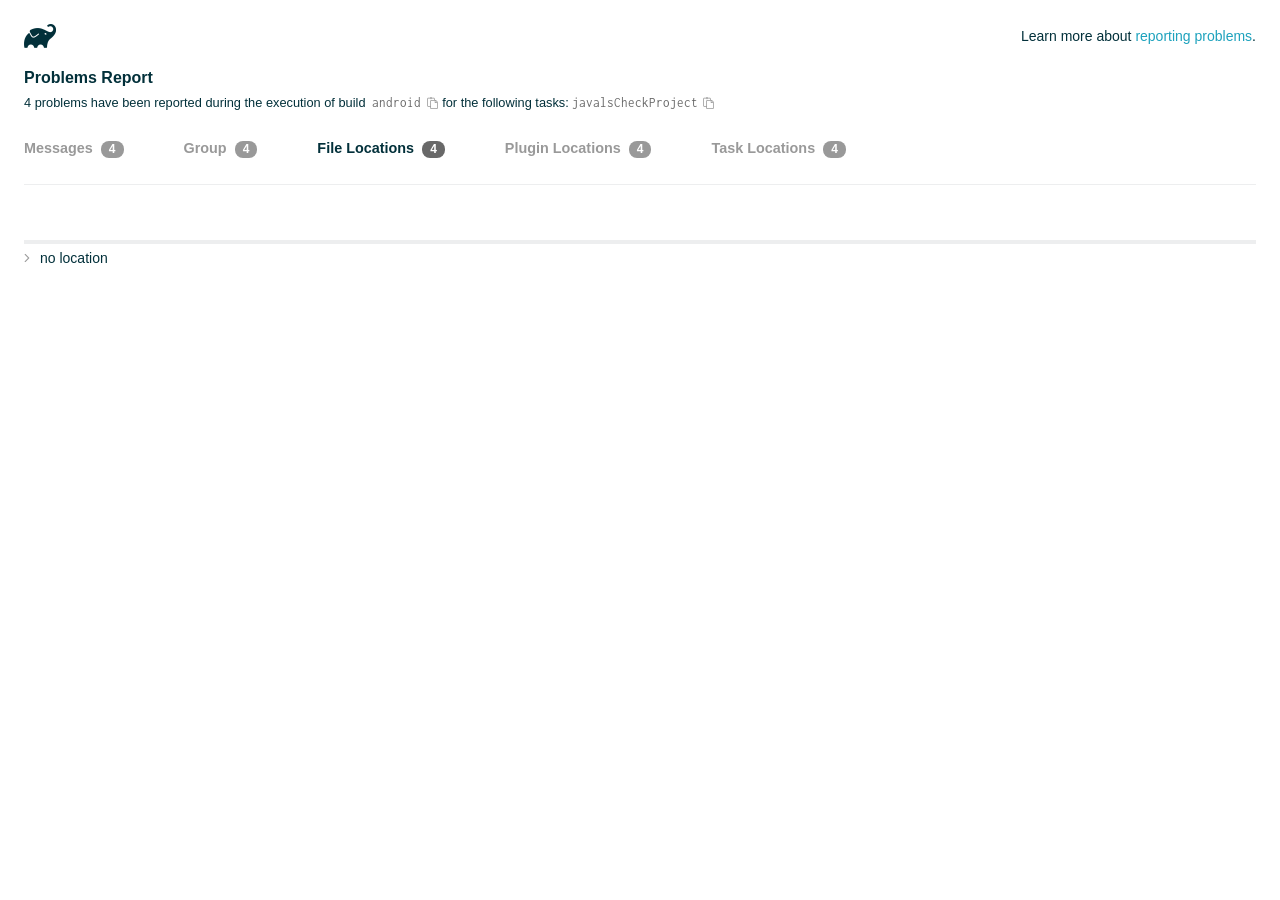
<file: mobile_flutter_PostureFit/android/build/reports/problems/problems-report.html>
<!DOCTYPE html>

<html lang="en">
<head>
    <!-- Required meta tags -->
    <meta charset="utf-8">
    <meta name="viewport" content="width=device-width, initial-scale=1, shrink-to-fit=no">

                    <style type="text/css">
                /*! normalize.css v7.0.0 | MIT License | github.com/necolas/normalize.css */
html {
    line-height: 1.15;
    -ms-text-size-adjust: 100%;
    -webkit-text-size-adjust: 100%
}

body {
    margin: 0
}

article, aside, footer, header, nav, section {
    display: block
}

h1 {
    font-size: 2em;
    margin: .67em 0
}

figcaption, figure, main {
    display: block
}

figure {
    margin: 1em 40px
}

hr {
    box-sizing: content-box;
    height: 0;
    overflow: visible
}

pre {
    font-family: monospace, monospace;
    font-size: 1em
}

a {
    background-color: transparent;
    -webkit-text-decoration-skip: objects
}

abbr[title] {
    border-bottom: none;
    text-decoration: underline;
    text-decoration: underline dotted
}

b, strong {
    font-weight: inherit
}

b, strong {
    font-weight: bolder
}

code, kbd, samp {
    font-family: monospace, monospace;
    font-size: 1em
}

dfn {
    font-style: italic
}

mark {
    background-color: #ff0;
    color: #000
}

small {
    font-size: 80%
}

sub, sup {
    font-size: 75%;
    line-height: 0;
    position: relative;
    vertical-align: baseline
}

sub {
    bottom: -.25em
}

sup {
    top: -.5em
}

audio, video {
    display: inline-block
}

audio:not([controls]) {
    display: none;
    height: 0
}

img {
    border-style: none
}

svg:not(:root) {
    overflow: hidden
}

button, input, optgroup, select, textarea {
    font-family: sans-serif;
    font-size: 100%;
    line-height: 1.15;
    margin: 0
}

button, input {
    overflow: visible
}

button, select {
    text-transform: none
}

[type=reset], [type=submit], button, html [type=button] {
    -webkit-appearance: button
}

[type=button]::-moz-focus-inner, [type=reset]::-moz-focus-inner, [type=submit]::-moz-focus-inner, button::-moz-focus-inner {
    border-style: none;
    padding: 0
}

[type=button]:-moz-focusring, [type=reset]:-moz-focusring, [type=submit]:-moz-focusring, button:-moz-focusring {
    outline: 1px dotted ButtonText
}

fieldset {
    padding: .35em .75em .625em
}

legend {
    box-sizing: border-box;
    color: inherit;
    display: table;
    max-width: 100%;
    padding: 0;
    white-space: normal
}

progress {
    display: inline-block;
    vertical-align: baseline
}

textarea {
    overflow: auto
}

[type=checkbox], [type=radio] {
    box-sizing: border-box;
    padding: 0
}

[type=number]::-webkit-inner-spin-button, [type=number]::-webkit-outer-spin-button {
    height: auto
}

[type=search] {
    -webkit-appearance: textfield;
    outline-offset: -2px
}

[type=search]::-webkit-search-cancel-button, [type=search]::-webkit-search-decoration {
    -webkit-appearance: none
}

::-webkit-file-upload-button {
    -webkit-appearance: button;
    font: inherit
}

details, menu {
    display: block
}

summary {
    display: list-item
}

canvas {
    display: inline-block
}

template {
    display: none
}

[hidden] {
    display: none
}

/* configuration cache styles */

.report-wrapper {
    margin: 0;
    padding: 0 24px;
}

.gradle-logo {
    width: 32px;
    height: 24px;
    background-image: url("[data-uri]");
    background-size: contain;
}

.header {
    display: flex;
    flex-wrap: wrap;
    position: fixed;
    top: 0;
    left: 0;
    width: 100%;
    padding: 24px 24px 0 24px;
    background-color: white;
    z-index: 1;
}

.learn-more {
    margin-left: auto;
    align-self: center;
    font-size: 0.875rem;
    font-weight: normal;
}

.title {
    display: flex;
    align-items: center;
    padding: 18px 0 24px 0;
    flex: 1 0 100%;
}

.content {
    font-size: 0.875rem;
    padding: 240px 0 48px;
    overflow-x: auto;
    white-space: nowrap;
}

.content ol:first-of-type {
    margin: 0;
}

.tree-btn {
    cursor: pointer;
    display: inline-block;
    width: 16px;
    height: 16px;
    background-size: contain;
    background-repeat: no-repeat;
    vertical-align: middle;
    margin-top: -0.2em;
}

.tree-btn.collapsed {
    background-image: url('data:image/svg+xml;utf8,<svg xmlns="http://www.w3.org/2000/svg" viewBox="0 0 192 512"><path d="M166.9 264.5l-117.8 116c-4.7 4.7-12.3 4.7-17 0l-7.1-7.1c-4.7-4.7-4.7-12.3 0-17L127.3 256 25.1 155.6c-4.7-4.7-4.7-12.3 0-17l7.1-7.1c4.7-4.7 12.3-4.7 17 0l117.8 116c4.6 4.7 4.6 12.3-.1 17z" fill="%23999999" stroke="%23999999"/></svg>');
}

.tree-btn.expanded {
    background-image: url('data:image/svg+xml;utf8,<svg xmlns="http://www.w3.org/2000/svg" viewBox="0 0 256 512"><path d="M119.5 326.9L3.5 209.1c-4.7-4.7-4.7-12.3 0-17l7.1-7.1c4.7-4.7 12.3-4.7 17 0L128 287.3l100.4-102.2c4.7-4.7 12.3-4.7 17 0l7.1 7.1c4.7 4.7 4.7 12.3 0 17L136.5 327c-4.7 4.6-12.3 4.6-17-.1z" fill="%23999999" stroke="%23999999"/></svg>');
}

ul .tree-btn {
    margin-right: 3px;
}

.leaf-icon {
    display: inline-block;
    width: 16px;
    height: 16px;
    background-image: url('data:image/svg+xml;utf8,<svg xmlns="http://www.w3.org/2000/svg" viewBox="0 0 256 512"><path d="M32 256 H224" stroke="%23999999" stroke-width="48" stroke-linecap="round"/></svg>');
    background-size: contain;
    background-repeat: no-repeat;
    vertical-align: middle;
    margin-top: -0.2em;
}

.invisible-text {
    user-select: all; /* Allow the text to be selectable */
    color: transparent; /* Hide the text */
    text-indent: -9999px; /* Move the text out of view */
    position: relative;
    white-space: pre; /* Preserve meaningful whitespace in the invisible text for copying */
}

.text-for-copy {
    display: inline-block;
}

.enum-icon {
    display: inline-block;
    width: 16px;
    height: 16px;
    background-image: url('data:image/svg+xml;utf8,<svg xmlns="http://www.w3.org/2000/svg" viewBox="0 0 1024 1024"><circle cx="512" cy="512" r="200" /></svg>');
    background-size: contain;
    background-repeat: no-repeat;
    vertical-align: middle;
    margin-inline-start: 0.5ex;
    margin-inline-end: 0.5ex;
    margin-top: -0.2em;
}

.error-icon {
    display: inline-block;
    width: 16px;
    height: 16px;
    background-image: url('data:image/svg+xml;utf8,<svg xmlns="http://www.w3.org/2000/svg" viewBox="0 0 320 512"><path d="M193.94 256L296.5 153.44l21.15-21.15c3.12-3.12 3.12-8.19 0-11.31l-22.63-22.63c-3.12-3.12-8.19-3.12-11.31 0L160 222.06 36.29 98.34c-3.12-3.12-8.19-3.12-11.31 0L2.34 120.97c-3.12 3.12-3.12 8.19 0 11.31L126.06 256 2.34 379.71c-3.12 3.12-3.12 8.19 0 11.31l22.63 22.63c3.12 3.12 8.19 3.12 11.31 0L160 289.94 262.56 392.5l21.15 21.15c3.12 3.12 8.19 3.12 11.31 0l22.63-22.63c3.12-3.12 3.12-8.19 0-11.31L193.94 256z" fill="%23FC461E" stroke="%23FC461E"/></svg>');
    background-size: contain;
    background-repeat: no-repeat;
    vertical-align: middle;
    margin-inline-start: 0.5ex;
    margin-inline-end: 0.5ex;
    margin-top: -0.2em;
}

.advice-icon {
    display: inline-block;
    width: 16px;
    height: 16px;
    background-image: url('data:image/svg+xml;utf8,<svg width="800px" height="800px" viewBox="-4.93 0 122.88 122.88" version="1.1" id="Layer_1" xmlns="http://www.w3.org/2000/svg" xmlns:xlink="http://www.w3.org/1999/xlink"  style="enable-background:new 0 0 113.01 122.88" xml:space="preserve"><g><path d="M44.13,102.06c-1.14,0.03-2.14-0.81-2.3-1.96c-0.17-1.2,0.64-2.31,1.82-2.54c-1.3-7.37-4.85-11.43-8.6-15.72 c-2.92-3.34-5.95-6.81-8.34-11.92c-2.35-5.03-3.64-10.23-3.6-15.63c0.05-5.4,1.42-10.96,4.4-16.71c0.02-0.04,0.04-0.07,0.06-0.11 l0,0c3.91-6.62,9.38-11.04,15.47-13.52c5.11-2.09,10.66-2.8,16.1-2.3c5.42,0.5,10.73,2.2,15.37,4.94 c5.9,3.49,10.75,8.67,13.42,15.21c1.44,3.54,2.42,7.49,2.54,11.82c0.12,4.31-0.62,8.96-2.61,13.88 c-2.66,6.59-6.18,10.68-9.47,14.51c-3.03,3.53-5.85,6.81-7.42,11.84c0.89,0.21,1.59,0.94,1.73,1.9c0.17,1.24-0.7,2.39-1.94,2.56 l-0.77,0.11c-0.14,1.09-0.23,2.26-0.27,3.51l0.25-0.04c1.24-0.17,2.39,0.7,2.56,1.94c0.17,1.24-0.7,2.39-1.94,2.56l-0.78,0.11 c0.01,0.15,0.02,0.3,0.03,0.45l0,0c0.07,0.88,0.08,1.73,0.03,2.54l0.13-0.02c1.25-0.15,2.38,0.74,2.54,1.98 c0.15,1.25-0.74,2.38-1.98,2.54l-1.68,0.21c-1.2,3.11-3.34,5.48-5.87,6.94c-1.74,1.01-3.67,1.59-5.61,1.71 c-1.97,0.12-3.96-0.25-5.78-1.13c-2.08-1.02-3.94-2.71-5.29-5.14c-0.65-0.33-1.13-0.97-1.23-1.75c-0.04-0.31-0.01-0.61,0.07-0.89 c-0.39-1.16-0.68-2.43-0.87-3.83l-0.07,0.01c-1.24,0.17-2.39-0.7-2.56-1.94c-0.17-1.24,0.7-2.39,1.94-2.56l0.54-0.08 C44.19,104.32,44.18,103.16,44.13,102.06L44.13,102.06z M2.18,58.86C1.01,58.89,0.04,57.98,0,56.81c-0.04-1.17,0.88-2.14,2.05-2.18 l8.7-0.3c1.17-0.04,2.14,0.88,2.18,2.05c0.04,1.17-0.88,2.14-2.05,2.18L2.18,58.86L2.18,58.86z M110.68,50.25 c1.16-0.12,2.2,0.73,2.32,1.89c0.12,1.16-0.73,2.2-1.89,2.32l-8.66,0.91c-1.16,0.12-2.2-0.73-2.32-1.89 c-0.12-1.16,0.73-2.2,1.89-2.32L110.68,50.25L110.68,50.25z M94.91,14.78c0.65-0.97,1.96-1.23,2.93-0.58 c0.97,0.65,1.23,1.96,0.58,2.93l-4.84,7.24c-0.65,0.97-1.96,1.23-2.93,0.58c-0.97-0.65-1.23-1.96-0.58-2.93L94.91,14.78 L94.91,14.78z M57.63,2.06c0.03-1.17,1-2.09,2.16-2.06c1.17,0.03,2.09,1,2.06,2.16l-0.22,8.7c-0.03,1.17-1,2.09-2.16,2.06 c-1.17-0.03-2.09-1-2.06-2.16L57.63,2.06L57.63,2.06z M13.88,15.53c-0.86-0.8-0.9-2.14-0.11-2.99c0.8-0.86,2.14-0.9,2.99-0.11 l6.37,5.94c0.86,0.8,0.9,2.14,0.11,2.99c-0.8,0.86-2.14,0.9-2.99,0.11L13.88,15.53L13.88,15.53z M47.88,96.95l18.49-2.63 c1.59-6.7,5.05-10.73,8.8-15.08c3.08-3.58,6.36-7.4,8.76-13.34c1.76-4.35,2.41-8.43,2.31-12.19c-0.1-3.75-0.96-7.21-2.24-10.34 c-2.3-5.63-6.51-10.11-11.65-13.15c-4.11-2.43-8.8-3.94-13.59-4.37c-4.77-0.44-9.64,0.19-14.13,2.02 c-5.26,2.15-9.99,5.97-13.39,11.72c-2.64,5.12-3.86,10.02-3.9,14.73c-0.04,4.74,1.11,9.33,3.2,13.8c2.13,4.56,4.97,7.8,7.69,10.92 C42.47,83.9,46.48,88.49,47.88,96.95L47.88,96.95z M65.62,99.02l-17.27,2.45c0.05,1.1,0.07,2.25,0.05,3.47l17.05-2.42 C65.47,101.29,65.52,100.12,65.62,99.02L65.62,99.02z M48.49,109.52c0.12,0.92,0.3,1.76,0.53,2.54l16.55-2.04 c0.11-0.86,0.13-1.77,0.05-2.74l0,0l0-0.02l-0.01-0.17L48.49,109.52L48.49,109.52z M51.37,116.36c0.64,0.67,1.35,1.19,2.1,1.55 c1.15,0.56,2.42,0.79,3.67,0.72c1.29-0.08,2.57-0.47,3.74-1.15c1.1-0.64,2.09-1.53,2.88-2.65L51.37,116.36L51.37,116.36z"/></g></svg>');
    background-size: contain;
    background-repeat: no-repeat;
    vertical-align: middle;
    margin-inline-start: 0.5ex;
    margin-inline-end: 0.5ex;
    margin-top: -0.2em;
}

.warning-icon {
    display: inline-block;
    width: 13px;
    height: 13px;
    background-image: url('data:image/svg+xml;utf8,<svg xmlns="http://www.w3.org/2000/svg" viewBox="0 0 576 512"><path d="M270.2 160h35.5c3.4 0 6.1 2.8 6 6.2l-7.5 196c-.1 3.2-2.8 5.8-6 5.8h-20.5c-3.2 0-5.9-2.5-6-5.8l-7.5-196c-.1-3.4 2.6-6.2 6-6.2zM288 388c-15.5 0-28 12.5-28 28s12.5 28 28 28 28-12.5 28-28-12.5-28-28-28zm281.5 52L329.6 24c-18.4-32-64.7-32-83.2 0L6.5 440c-18.4 31.9 4.6 72 41.6 72H528c36.8 0 60-40 41.5-72zM528 480H48c-12.3 0-20-13.3-13.9-24l240-416c6.1-10.6 21.6-10.7 27.7 0l240 416c6.2 10.6-1.5 24-13.8 24z" fill="%23DEAD22" stroke="%23DEAD22"/></svg>');
    background-size: contain;
    background-repeat: no-repeat;
    vertical-align: middle;
    margin-inline-start: 0.3ex;
    margin-inline-end: 1.1ex;
    margin-top: -0.1em;
}

.documentation-button {
    cursor: pointer;
    display: inline-block;
    width: 13px;
    height: 13px;
    background-image: url('data:image/svg+xml;utf8,<svg xmlns="http://www.w3.org/2000/svg" viewBox="0 0 512 512"><path d="M256 340c-15.464 0-28 12.536-28 28s12.536 28 28 28 28-12.536 28-28-12.536-28-28-28zm7.67-24h-16c-6.627 0-12-5.373-12-12v-.381c0-70.343 77.44-63.619 77.44-107.408 0-20.016-17.761-40.211-57.44-40.211-29.144 0-44.265 9.649-59.211 28.692-3.908 4.98-11.054 5.995-16.248 2.376l-13.134-9.15c-5.625-3.919-6.86-11.771-2.645-17.177C185.658 133.514 210.842 116 255.67 116c52.32 0 97.44 29.751 97.44 80.211 0 67.414-77.44 63.849-77.44 107.408V304c0 6.627-5.373 12-12 12zM256 40c118.621 0 216 96.075 216 216 0 119.291-96.61 216-216 216-119.244 0-216-96.562-216-216 0-119.203 96.602-216 216-216m0-32C119.043 8 8 119.083 8 256c0 136.997 111.043 248 248 248s248-111.003 248-248C504 119.083 392.957 8 256 8z" fill="%23999999" stroke="%23999999"/></svg>');
    background-size: contain;
    background-repeat: no-repeat;
    vertical-align: middle;
    margin-inline-start: 0.5ex;
    margin-inline-end: 0.5ex;
    margin-top: -0.2em;
}

.documentation-button::selection {
    color: transparent;
}

.documentation-button:hover {
    color: transparent;
}

.copy-button {
    cursor: pointer;
    display: inline-block;
    width: 12px;
    height: 12px;
    background-image: url('data:image/svg+xml;utf8,<svg xmlns="http://www.w3.org/2000/svg" viewBox="0 0 448 512"><path d="M433.941 193.941l-51.882-51.882A48 48 0 0 0 348.118 128H320V80c0-26.51-21.49-48-48-48h-66.752C198.643 13.377 180.858 0 160 0s-38.643 13.377-45.248 32H48C21.49 32 0 53.49 0 80v288c0 26.51 21.49 48 48 48h80v48c0 26.51 21.49 48 48 48h224c26.51 0 48-21.49 48-48V227.882a48 48 0 0 0-14.059-33.941zm-22.627 22.627a15.888 15.888 0 0 1 4.195 7.432H352v-63.509a15.88 15.88 0 0 1 7.431 4.195l51.883 51.882zM160 30c9.941 0 18 8.059 18 18s-8.059 18-18 18-18-8.059-18-18 8.059-18 18-18zM48 384c-8.822 0-16-7.178-16-16V80c0-8.822 7.178-16 16-16h66.752c6.605 18.623 24.389 32 45.248 32s38.643-13.377 45.248-32H272c8.822 0 16 7.178 16 16v48H176c-26.51 0-48 21.49-48 48v208H48zm352 96H176c-8.822 0-16-7.178-16-16V176c0-8.822 7.178-16 16-16h144v72c0 13.2 10.8 24 24 24h72v208c0 8.822-7.178 16-16 16z" fill="%23999999" stroke="%23999999"/></svg>');
    background-size: contain;
    background-repeat: no-repeat;
    vertical-align: middle;
    margin-inline-start: 0.5ex;
    margin-top: -0.2em;
}

.groups{
    display: flex;
    border-bottom: 1px solid #EDEEEF;
    flex: 1 0 100%;
}

.uncategorized {
    display: flex;
    border-top: 4px solid #EDEEEF;
    flex: 1 0 100%;
}

.group-selector {
    padding: 0 52px 24px 0;
    font-size: 0.9rem;
    font-weight: bold;
    color: #999999;
    cursor: pointer;
}

.group-selector__count {
    margin: 0 8px;
    border-radius: 8px;
    background-color: #999;
    color: #fff;
    padding: 1px 8px 2px;
    font-size: 0.75rem;
}

.group-selector--active {
    color: #02303A;
    cursor: auto;
}

.group-selector--active .group-selector__count {
    background-color: #686868;
}

.group-selector--disabled {
    cursor: not-allowed;
}

.accordion-header {
    cursor: pointer;
}

.container {
    padding-left: 0.5em;
    padding-right: 0.5em;
}

.stacktrace {
    border-radius: 4px;
    overflow-x: auto;
    padding: 0.5rem;
    margin-bottom: 0;
    min-width: 1000px;
}

/* Lato (bold, regular) */
@font-face {
    font-display: swap;
    font-family: Lato;
    font-weight: 500;
    font-style: normal;
    src: url("https://assets.gradle.com/lato/fonts/lato-semibold/lato-semibold.woff2") format("woff2"),
    url("https://assets.gradle.com/lato/fonts/lato-semibold/lato-semibold.woff") format("woff");
}

@font-face {
    font-display: swap;
    font-family: Lato;
    font-weight: bold;
    font-style: normal;
    src: url("https://assets.gradle.com/lato/fonts/lato-bold/lato-bold.woff2") format("woff2"),
    url("https://assets.gradle.com/lato/fonts/lato-bold/lato-bold.woff") format("woff");
}

* {
    -webkit-box-sizing: border-box;
    -moz-box-sizing: border-box;
    box-sizing: border-box;
}

html,
body {
    margin: 0;
    padding: 0;
}

html {
    font-family: "Lato", "Helvetica Neue", Arial, sans-serif;
    font-size: 16px;
    font-weight: 400;
    line-height: 1.5;
}

body {
    color: #02303A;
    background-color: #ffffff;
    -webkit-text-size-adjust: 100%;
    -ms-text-size-adjust: 100%;
    -webkit-font-smoothing: antialiased;
}


/* typography */
h1, h2, h3, h4, h5, h6 {
    color: #02303A;
    text-rendering: optimizeLegibility;
    margin: 0;
}

h1 {
    font-size: 1rem;
}

h2 {
    font-size: 0.9rem;
}

h3 {
    font-size: 1.125rem;
}

h4, h5, h6 {
    font-size: 0.875rem;
}

h1 code {
    font-weight: bold;
}

ul, ol, dl {
    list-style-position: outside;
    line-height: 1.6;
    padding: 0;
    margin: 0 0 0 20px;
    list-style-type: none;
}

li {
    line-height: 2;
}

a {
    color: #1DA2BD;
    text-decoration: none;
    transition: all 0.3s ease, visibility 0s;
}

a:hover {
    color: #35c1e4;
}

/* code */
code, pre {
    font-family: Inconsolata, Monaco, "Courier New", monospace;
    font-style: normal;
    font-variant-ligatures: normal;
    font-variant-caps: normal;
    font-variant-numeric: normal;
    font-variant-east-asian: normal;
    font-weight: normal;
    font-stretch: normal;
    color: #686868;
}

*:not(pre) > code {
    letter-spacing: 0;
    padding: 0.1em 0.5ex;
    text-rendering: optimizeSpeed;
    word-spacing: -0.15em;
    word-wrap: break-word;
}

pre {
    font-size: 0.75rem;
    line-height: 1.8;
    margin-top: 0;
    margin-bottom: 1.5em;
    padding: 1rem;
}

pre code {
    background-color: transparent;
    color: inherit;
    line-height: 1.8;
    font-size: 100%;
    padding: 0;
}

a code {
    color: #1BA8CB;
}

pre.code, pre.programlisting, pre.screen, pre.tt {
    background-color: #f7f7f8;
    border-radius: 4px;
    font-size: 1em;
    line-height: 1.45;
    margin-bottom: 1.25em;
    overflow-x: auto;
    padding: 1rem;
}

li em, p em {
    padding: 0 1px;
}

code em, tt em {
    text-decoration: none;
}

code + .copy-button {
    margin-inline-start: 0.2ex;
}

.java-exception {
    font-size: 0.75rem;
    padding-left: 24px;
}

.java-exception ul {
    margin: 0;
    line-height: inherit;
}

.java-exception code {
    white-space: pre;
}

.java-exception-part-toggle {
    user-select: none;
    cursor: pointer;
    border-radius: 2px;
    padding: 0.1em 0.2em;
    background: azure;
    color: #686868;
}

                </style>
    <!-- Inconsolata is used as a default monospace font in the report. -->
    <link rel="stylesheet" href="https://fonts.googleapis.com/css?family=Inconsolata:400,700" />

    <title>Gradle Configuration Cache</title>
</head>
<body>

<div id="playground"></div>

<div class="report" id="report">
    Loading...
</div>

<script type="text/javascript">
function configurationCacheProblems() { return (
// begin-report-data
{"diagnostics":[{"locations":[{}],"problem":[{"text":"Properties should be assigned using the 'propName = value' syntax. Setting a property via the Gradle-generated 'propName value' or 'propName(value)' syntax in Groovy DSL has been deprecated."}],"severity":"WARNING","problemDetails":[{"text":"This is scheduled to be removed in Gradle 10.0."}],"contextualLabel":"Properties should be assigned using the 'propName = value' syntax. Setting a property via the Gradle-generated 'propName value' or 'propName(value)' syntax in Groovy DSL has been deprecated.","documentationLink":"https://docs.gradle.org/8.14/userguide/upgrading_version_8.html#groovy_space_assignment_syntax","problemId":[{"name":"deprecation","displayName":"Deprecation"},{"name":"properties-should-be-assigned-using-the-propname-value-syntax-setting-a-property-via-the-gradle-generated-propname-value-or-propname-value-syntax-in-groovy-dsl","displayName":"Properties should be assigned using the 'propName = value' syntax. Setting a property via the Gradle-generated 'propName value' or 'propName(value)' syntax in Groovy DSL has been deprecated."}],"solutions":[[{"text":"Use assignment ('group = <value>') instead."}]]},{"locations":[{}],"problem":[{"text":"Properties should be assigned using the 'propName = value' syntax. Setting a property via the Gradle-generated 'propName value' or 'propName(value)' syntax in Groovy DSL has been deprecated."}],"severity":"WARNING","problemDetails":[{"text":"This is scheduled to be removed in Gradle 10.0."}],"contextualLabel":"Properties should be assigned using the 'propName = value' syntax. Setting a property via the Gradle-generated 'propName value' or 'propName(value)' syntax in Groovy DSL has been deprecated.","documentationLink":"https://docs.gradle.org/8.14/userguide/upgrading_version_8.html#groovy_space_assignment_syntax","problemId":[{"name":"deprecation","displayName":"Deprecation"},{"name":"properties-should-be-assigned-using-the-propname-value-syntax-setting-a-property-via-the-gradle-generated-propname-value-or-propname-value-syntax-in-groovy-dsl","displayName":"Properties should be assigned using the 'propName = value' syntax. Setting a property via the Gradle-generated 'propName value' or 'propName(value)' syntax in Groovy DSL has been deprecated."}],"solutions":[[{"text":"Use assignment ('version = <value>') instead."}]]},{"locations":[{}],"problem":[{"text":"Properties should be assigned using the 'propName = value' syntax. Setting a property via the Gradle-generated 'propName value' or 'propName(value)' syntax in Groovy DSL has been deprecated."}],"severity":"WARNING","problemDetails":[{"text":"This is scheduled to be removed in Gradle 10.0."}],"contextualLabel":"Properties should be assigned using the 'propName = value' syntax. Setting a property via the Gradle-generated 'propName value' or 'propName(value)' syntax in Groovy DSL has been deprecated.","documentationLink":"https://docs.gradle.org/8.14/userguide/upgrading_version_8.html#groovy_space_assignment_syntax","problemId":[{"name":"deprecation","displayName":"Deprecation"},{"name":"properties-should-be-assigned-using-the-propname-value-syntax-setting-a-property-via-the-gradle-generated-propname-value-or-propname-value-syntax-in-groovy-dsl","displayName":"Properties should be assigned using the 'propName = value' syntax. Setting a property via the Gradle-generated 'propName value' or 'propName(value)' syntax in Groovy DSL has been deprecated."}],"solutions":[[{"text":"Use assignment ('namespace = <value>') instead."}]]},{"locations":[{}],"problem":[{"text":"Properties should be assigned using the 'propName = value' syntax. Setting a property via the Gradle-generated 'propName value' or 'propName(value)' syntax in Groovy DSL has been deprecated."}],"severity":"WARNING","problemDetails":[{"text":"This is scheduled to be removed in Gradle 10.0."}],"contextualLabel":"Properties should be assigned using the 'propName = value' syntax. Setting a property via the Gradle-generated 'propName value' or 'propName(value)' syntax in Groovy DSL has been deprecated.","documentationLink":"https://docs.gradle.org/8.14/userguide/upgrading_version_8.html#groovy_space_assignment_syntax","problemId":[{"name":"deprecation","displayName":"Deprecation"},{"name":"properties-should-be-assigned-using-the-propname-value-syntax-setting-a-property-via-the-gradle-generated-propname-value-or-propname-value-syntax-in-groovy-dsl","displayName":"Properties should be assigned using the 'propName = value' syntax. Setting a property via the Gradle-generated 'propName value' or 'propName(value)' syntax in Groovy DSL has been deprecated."}],"solutions":[[{"text":"Use assignment ('compileSdk = <value>') instead."}]]}],"problemsReport":{"totalProblemCount":4,"buildName":"android","requestedTasks":"javalsCheckProject","documentationLink":"https://docs.gradle.org/8.14/userguide/reporting_problems.html","documentationLinkCaption":"Problem report","summaries":[]}}
// end-report-data
);}
</script>
                <script type="text/javascript">
                !function(n,t){"object"==typeof exports&&"object"==typeof module?module.exports=t():"function"==typeof define&&define.amd?define([],t):"object"==typeof exports?exports["configuration-cache-report"]=t():n["configuration-cache-report"]=t()}(this,(()=>(({70:function(){void 0===ArrayBuffer.isView&&(ArrayBuffer.isView=function(n){return null!=n&&null!=n.__proto__&&n.__proto__.__proto__===Int8Array.prototype.__proto__}),void 0===Math.imul&&(Math.imul=function(n,t){return(4294901760&n)*(65535&t)+(65535&n)*(0|t)|0}),this["configuration-cache-report"]=function(n){"use strict";var t,r,i,e,u,o,f,s,c,a,h,l,_,v,d,g,w,b,p,m,k,q,y,B,C,x,j,P,I,S,z,T,E,L,N,A,M,F,D,O,R,H,$,G,U,V,Q,Z,Y,W,K,X,J,nn,tn,rn,en,un,on,fn,sn,cn,an,hn,ln,_n,vn,dn,gn,wn,bn,pn,mn,kn,qn,yn,Bn,Cn,xn,jn,Pn,In,Sn,zn,Tn,En,Ln,Nn,An,Mn=Math.imul,Fn=ArrayBuffer.isView;function Dn(n,t){if(!(t>=0))throw _u(ce("Requested element count "+t+" is less than zero."));return function(n,t){if(!(t>=0))throw _u(ce("Requested element count "+t+" is less than zero."));if(0===t)return Ct();if(t>=n.length)return function(n){switch(n.length){case 0:return Ct();case 1:return qr(n[0]);default:return function(n){return Hr(function(n){return new It(n,!1)}(n))}(n)}}(n);if(1===t)return qr(n[0]);var r=0,i=Rr(),e=0,u=n.length;n:for(;e<u;){var o=n[e];if(e=e+1|0,i.d(o),(r=r+1|0)===t)break n}return i}(n,rt(n.length-t|0,0))}function On(n,t,r,i,e,u,o){return t=t===A?", ":t,r=r===A?"":r,i=i===A?"":i,e=e===A?-1:e,u=u===A?"...":u,o=o===A?null:o,function(n,t,r,i,e,u,o,f){r=r===A?", ":r,i=i===A?"":i,e=e===A?"":e,u=u===A?-1:u,o=o===A?"...":o,f=f===A?null:f,t.e(i);var s=0,c=0,a=n.length;n:for(;c<a;){var h=n[c];if(c=c+1|0,(s=s+1|0)>1&&t.e(r),!(u<0||s<=u))break n;Jt(t,h,f)}return u>=0&&s>u&&t.e(o),t.e(e),t}(n,Bi(),t,r,i,e,u,o).toString()}function Rn(n){return n.length-1|0}function Hn(n,t){if(null==t){var r=0,i=n.length-1|0;if(r<=i)do{var e=r;if(r=r+1|0,null==n[e])return e}while(r<=i)}else{var u=0,o=n.length-1|0;if(u<=o)do{var f=u;if(u=u+1|0,le(t,n[f]))return f}while(u<=o)}return-1}function $n(n,t,r,i,e,u,o){return t=t===A?", ":t,r=r===A?"":r,i=i===A?"":i,e=e===A?-1:e,u=u===A?"...":u,o=o===A?null:o,Gn(n,Bi(),t,r,i,e,u,o).toString()}function Gn(n,t,r,i,e,u,o,f){r=r===A?", ":r,i=i===A?"":i,e=e===A?"":e,u=u===A?-1:u,o=o===A?"...":o,f=f===A?null:f,t.e(i);var s=0,c=n.f();n:for(;c.g();){var a=c.h();if((s=s+1|0)>1&&t.e(r),!(u<0||s<=u))break n;Jt(t,a,f)}return u>=0&&s>u&&t.e(o),t.e(e),t}function Un(n){if(n.i())throw xu("List is empty.");return n.j(0)}function Vn(n){return new tt(n)}function Qn(n){if(Ke(n,Di)){var t;switch(n.k()){case 0:t=Ct();break;case 1:t=qr(Ke(n,Fi)?n.j(0):n.f().h());break;default:t=Zn(n)}return t}return xt(Xn(n))}function Zn(n){return Hr(n)}function Yn(n){if(Ke(n,Di)&&n.k()<=1)return Qn(n);var t=Xn(n);return function(n){var t=(n.k()/2|0)-1|0;if(t<0)return br();var r=jt(n),i=0;if(i<=t)do{var e=i;i=i+1|0;var u=n.j(e);n.f4(e,n.j(r)),n.f4(r,u),r=r-1|0}while(e!==t)}(t),t}function Wn(n,t){if(!(t>=0))throw _u(ce("Requested element count "+t+" is less than zero."));return function(n,t){if(!(t>=0))throw _u(ce("Requested element count "+t+" is less than zero."));if(0===t)return Ct();if(Ke(n,Di)){if(t>=n.k())return Qn(n);if(1===t)return qr(function(n){if(Ke(n,Fi))return Un(n);var t=n.f();if(!t.g())throw xu("Collection is empty.");return t.h()}(n))}var r=0,i=Rr(),e=n.f();n:for(;e.g();){var u=e.h();if(i.d(u),(r=r+1|0)===t)break n}return xt(i)}(n,rt(n.k()-t|0,0))}function Kn(n,t){if(!(t>=0))throw _u(ce("Requested element count "+t+" is less than zero."));if(0===t)return Ct();var r=n.k();if(t>=r)return Qn(n);if(1===t)return qr(Jn(n));var i=Rr();if(Ke(n,bi)){var e=r-t|0;if(e<r)do{var u=e;e=e+1|0,i.d(n.j(u))}while(e<r)}else for(var o=n.l(r-t|0);o.g();){var f=o.h();i.d(f)}return i}function Xn(n){return Ke(n,Di)?Zn(n):nt(n,Or())}function Jn(n){if(n.i())throw xu("List is empty.");return n.j(jt(n))}function nt(n,t){for(var r=n.f();r.g();){var i=r.h();t.d(i)}return t}function tt(n){this.n_1=n}function rt(n,t){return n<t?t:n}function it(n,t){return n>t?t:n}function et(n,t){return Kt().q(n,t,-1)}function ut(n,t){return new Ft(n,t)}function ot(n){var t=n.f();if(!t.g())return Ct();var r=t.h();if(!t.g())return qr(r);var i=Or();for(i.d(r);t.g();)i.d(t.h());return i}function ft(n){this.r_1=n}function st(n,t){this.s_1=n,this.t_1=t}function ct(){}function at(n){this.x_1=n,this.w_1=0}function ht(n,t){this.a1_1=n,at.call(this,n),_t().b1(t,this.a1_1.k()),this.w_1=t}function lt(){t=this}function _t(){return null==t&&new lt,t}function vt(){_t(),ct.call(this)}function dt(n){this.h1_1=n}function gt(n,t){return t===n?"(this Map)":Vi(t)}function wt(n,t){var r;n:{for(var i=n.o().f();i.g();){var e=i.h();if(le(e.j1(),t)){r=e;break n}}r=null}return r}function bt(){r=this}function pt(){return null==r&&new bt,r}function mt(n){this.q1_1=n,ct.call(this)}function kt(){pt(),this.n1_1=null,this.o1_1=null}function qt(){i=this}function yt(){return null==i&&new qt,i}function Bt(n){return n.length>0?ou(n):Ct()}function Ct(){return null==e&&new Pt,e}function xt(n){switch(n.k()){case 0:return Ct();case 1:return qr(n.j(0));default:return n}}function jt(n){return n.k()-1|0}function Pt(){e=this,this.z1_1=new ke(-1478467534,-1720727600)}function It(n,t){this.b2_1=n,this.c2_1=t}function St(){u=this}function zt(){return null==u&&new St,u}function Tt(n,t){return Ke(n,Di)?n.k():t}function Et(n,t){if(Ke(t,Di))return n.m(t);for(var r=!1,i=t.f();i.g();){var e=i.h();n.d(e)&&(r=!0)}return r}function Lt(){}function Nt(n,t){this.h2_1=n,this.g2_1=n.i2_1.l(function(n,t){if(!(0<=t&&t<=n.k()))throw du("Position index "+t+" must be in range ["+Ve(0,n.k())+"].");return n.k()-t|0}(n,t))}function At(n){vt.call(this),this.i2_1=n}function Mt(n){this.k2_1=n,this.j2_1=n.l2_1.f()}function Ft(n,t){this.l2_1=n,this.m2_1=t}function Dt(n){for(;n.n2_1.g();){var t=n.n2_1.h();if(n.q2_1.t2_1(t)===n.q2_1.s2_1)return n.p2_1=t,n.o2_1=1,br()}n.o2_1=0}function Ot(n){this.q2_1=n,this.n2_1=n.r2_1.f(),this.o2_1=-1,this.p2_1=null}function Rt(n,t,r){t=t===A||t,this.r2_1=n,this.s2_1=t,this.t2_1=r}function Ht(){return null==o&&new $t,o}function $t(){o=this,this.u2_1=new ke(1993859828,793161749)}function Gt(n,t,r){return Ut(Ut(n,r)-Ut(t,r)|0,r)}function Ut(n,t){var r=n%t|0;return r>=0?r:r+t|0}function Vt(){f=this,this.p_1=new Zt(1,0)}function Qt(){return null==f&&new Vt,f}function Zt(n,t){Qt(),Xt.call(this,n,t,1)}function Yt(n,t,r){Lt.call(this),this.d3_1=r,this.e3_1=t,this.f3_1=this.d3_1>0?n<=t:n>=t,this.g3_1=this.f3_1?n:this.e3_1}function Wt(){s=this}function Kt(){return null==s&&new Wt,s}function Xt(n,t,r){if(Kt(),0===r)throw _u("Step must be non-zero.");if(r===mr().MIN_VALUE)throw _u("Step must be greater than Int.MIN_VALUE to avoid overflow on negation.");this.z2_1=n,this.a3_1=function(n,t,r){var i;if(r>0)i=n>=t?t:t-Gt(t,n,r)|0;else{if(!(r<0))throw _u("Step is zero.");i=n<=t?t:t+Gt(n,t,0|-r)|0}return i}(n,t,r),this.b3_1=r}function Jt(n,t,r){null!=r?n.e(r(t)):null==t||nu(t)?n.e(t):t instanceof Mi?n.i3(t.h3_1):n.e(Vi(t))}function nr(n,t,r){if(n===t)return!0;if(!(r=r!==A&&r))return!1;var i=xi(n),e=xi(t);return i===e||le(new Mi(ne(Li(i).toLowerCase(),0)),new Mi(ne(Li(e).toLowerCase(),0)))}function tr(n){return re(n)-1|0}function rr(n,t,r,i){return r=r===A?0:r,(i=i!==A&&i)||"string"!=typeof n?ir(n,t,r,re(n),i):n.indexOf(t,r)}function ir(n,t,r,i,e,u){var o=(u=u!==A&&u)?et(it(r,tr(n)),rt(i,0)):Ve(rt(r,0),it(i,re(n)));if("string"==typeof n&&"string"==typeof t){var f=o.z2_1,s=o.a3_1,c=o.b3_1;if(c>0&&f<=s||c<0&&s<=f)do{var a=f;if(f=f+c|0,Ti(t,0,n,a,re(t),e))return a}while(a!==s)}else{var h=o.z2_1,l=o.a3_1,_=o.b3_1;if(_>0&&h<=l||_<0&&l<=h)do{var v=h;if(h=h+_|0,fr(t,0,n,v,re(t),e))return v}while(v!==l)}return-1}function er(n){var t=0,r=re(n)-1|0,i=!1;n:for(;t<=r;){var e=ji(ne(n,i?r:t));if(i){if(!e)break n;r=r-1|0}else e?t=t+1|0:i=!0}return ie(n,t,r+1|0)}function ur(n,t){return ce(ie(n,t.y2(),t.c3()+1|0))}function or(n,t,r,i,e){r=r===A?0:r,i=i!==A&&i,sr(e=e===A?0:e);var u,o,f=ou(t);return new hr(n,r,e,(u=f,o=i,function(n,t){var r=function(n,t,r,i){if(!i&&1===t.k()){var e=function(n){if(Ke(n,Fi))return function(n){var t;switch(n.k()){case 0:throw xu("List is empty.");case 1:t=n.j(0);break;default:throw _u("List has more than one element.")}return t}(n);var t=n.f();if(!t.g())throw xu("Collection is empty.");var r=t.h();if(t.g())throw _u("Collection has more than one element.");return r}(t),u=rr(n,e,r);return u<0?null:_r(u,e)}var o=Ve(rt(r,0),re(n));if("string"==typeof n){var f=o.z2_1,s=o.a3_1,c=o.b3_1;if(c>0&&f<=s||c<0&&s<=f)do{var a,h=f;f=f+c|0;n:{for(var l=t.f();l.g();){var _=l.h();if(Ti(_,0,n,h,_.length,i)){a=_;break n}}a=null}if(null!=a)return _r(h,a)}while(h!==s)}else{var v=o.z2_1,d=o.a3_1,g=o.b3_1;if(g>0&&v<=d||g<0&&d<=v)do{var w,b=v;v=v+g|0;n:{for(var p=t.f();p.g();){var m=p.h();if(fr(m,0,n,b,m.length,i)){w=m;break n}}w=null}if(null!=w)return _r(b,w)}while(b!==d)}return null}(n,u,t,o);return null==r?null:_r(r.t3_1,r.u3_1.length)}))}function fr(n,t,r,i,e,u){if(i<0||t<0||t>(re(n)-e|0)||i>(re(r)-e|0))return!1;var o=0;if(o<e)do{var f=o;if(o=o+1|0,!nr(ne(n,t+f|0),ne(r,i+f|0),u))return!1}while(o<e);return!0}function sr(n){if(!(n>=0))throw _u(ce("Limit must be non-negative, but was "+n))}function cr(n){if(n.l3_1<0)n.j3_1=0,n.m3_1=null;else{var t;if(n.o3_1.r3_1>0?(n.n3_1=n.n3_1+1|0,t=n.n3_1>=n.o3_1.r3_1):t=!1,t||n.l3_1>re(n.o3_1.p3_1))n.m3_1=Ve(n.k3_1,tr(n.o3_1.p3_1)),n.l3_1=-1;else{var r=n.o3_1.s3_1(n.o3_1.p3_1,n.l3_1);if(null==r)n.m3_1=Ve(n.k3_1,tr(n.o3_1.p3_1)),n.l3_1=-1;else{var i=r.v3(),e=r.w3();n.m3_1=function(n,t){return t<=mr().MIN_VALUE?Qt().p_1:Ve(n,t-1|0)}(n.k3_1,i),n.k3_1=i+e|0,n.l3_1=n.k3_1+(0===e?1:0)|0}}n.j3_1=1}}function ar(n){this.o3_1=n,this.j3_1=-1,this.k3_1=function(n,t,r){if(0>r)throw _u("Cannot coerce value to an empty range: maximum "+r+" is less than minimum 0.");return n<0?0:n>r?r:n}(n.q3_1,0,re(n.p3_1)),this.l3_1=this.k3_1,this.m3_1=null,this.n3_1=0}function hr(n,t,r,i){this.p3_1=n,this.q3_1=t,this.r3_1=r,this.s3_1=i}function lr(n,t){this.t3_1=n,this.u3_1=t}function _r(n,t){return new lr(n,t)}function vr(){}function dr(){}function gr(){}function wr(){c=this}function br(){return null==c&&new wr,c}function pr(){a=this,this.MIN_VALUE=-2147483648,this.MAX_VALUE=2147483647,this.SIZE_BYTES=4,this.SIZE_BITS=32}function mr(){return null==a&&new pr,a}function kr(n){for(var t=[],r=n.f();r.g();)t.push(r.h());return t}function qr(n){return 0===(t=[n]).length?Or():Hr(new It(t,!0));var t}function yr(n){return n<0&&function(){throw Pu("Index overflow has happened.")}(),n}function Br(n){return void 0!==n.toArray?n.toArray():kr(n)}function Cr(n){return function(n,t){for(var r=0,i=n.length;r<i;){var e=n[r];r=r+1|0,t.d(e)}return t}(t=[n],(r=t.length,i=de(ve(ni)),function(n,t,r){Mr.call(r),ni.call(r),r.y5_1=function(n){return Kr(n,0,de(ve(Xr)))}(n)}(r,0,i),i));var t,r,i}function xr(){ct.call(this)}function jr(n){this.j4_1=n,this.h4_1=0,this.i4_1=-1}function Pr(n,t){this.n4_1=n,jr.call(this,n),_t().b1(t,this.n4_1.k()),this.h4_1=t}function Ir(){xr.call(this),this.o4_1=0}function Sr(n){this.r4_1=n}function zr(n){this.s4_1=n}function Tr(n,t){this.t4_1=n,this.u4_1=t}function Er(){Mr.call(this)}function Lr(n){this.x4_1=n,Mr.call(this)}function Nr(n){this.e5_1=n,xr.call(this)}function Ar(){kt.call(this),this.c5_1=null,this.d5_1=null}function Mr(){xr.call(this)}function Fr(){h=this;var n=Rr();n.c_1=!0,this.i5_1=n}function Dr(){return null==h&&new Fr,h}function Or(){return n=de(ve(Gr)),t=[],Gr.call(n,t),n;var n,t}function Rr(n){return t=de(ve(Gr)),r=[],Gr.call(t,r),t;var t,r}function Hr(n){return function(n,t){var r;return r=Br(n),Gr.call(t,r),t}(n,de(ve(Gr)))}function $r(n,t){return _t().e1(t,n.k()),t}function Gr(n){Dr(),Ir.call(this),this.b_1=n,this.c_1=!1}function Ur(n,t,r,i,e){if(r===i)return n;var u=(r+i|0)/2|0,o=Ur(n,t,r,u,e),f=Ur(n,t,u+1|0,i,e),s=o===t?n:t,c=r,a=u+1|0,h=r;if(h<=i)do{var l=h;if(h=h+1|0,c<=u&&a<=i){var _=o[c],v=f[a];e.compare(_,v)<=0?(s[l]=_,c=c+1|0):(s[l]=v,a=a+1|0)}else c<=u?(s[l]=o[c],c=c+1|0):(s[l]=f[a],a=a+1|0)}while(l!==i);return s}function Vr(n,t){return(3&n)-(3&t)|0}function Qr(){_=this}function Zr(n){this.n5_1=n,Er.call(this)}function Yr(n){return function(n,t){Ar.call(t),Xr.call(t),t.t5_1=n,t.u5_1=n.w5()}(new ui((null==_&&new Qr,_)),n),n}function Wr(){return Yr(de(ve(Xr)))}function Kr(n,t,r){if(Yr(r),!(n>=0))throw _u(ce("Negative initial capacity: "+n));if(!(t>=0))throw _u(ce("Non-positive load factor: "+t));return r}function Xr(){this.v5_1=null}function Jr(n,t){return Mr.call(t),ni.call(t),t.y5_1=n,t}function ni(){}function ti(n,t){var r=ii(n,n.h6_1.m5(t));if(null==r)return null;var i=r;if(null!=i&&Xe(i))return ri(i,n,t);var e=i;return n.h6_1.l5(e.j1(),t)?e:null}function ri(n,t,r){var i;n:{for(var e=0,u=n.length;e<u;){var o=n[e];if(e=e+1|0,t.h6_1.l5(o.j1(),r)){i=o;break n}}i=null}return i}function ii(n,t){var r=n.i6_1[t];return void 0===r?null:r}function ei(n){this.g6_1=n,this.z5_1=-1,this.a6_1=Object.keys(n.i6_1),this.b6_1=-1,this.c6_1=null,this.d6_1=!1,this.e6_1=-1,this.f6_1=null}function ui(n){this.h6_1=n,this.i6_1=this.k6(),this.j6_1=0}function oi(){}function fi(n){this.n6_1=n,this.l6_1=null,this.m6_1=null,this.m6_1=this.n6_1.y6_1.v6_1}function si(){v=this;var n,t=(_i(0,0,n=de(ve(vi))),n);t.x6_1=!0,this.e7_1=t}function ci(){return null==v&&new si,v}function ai(n,t,r){this.d7_1=n,Tr.call(this,t,r),this.b7_1=null,this.c7_1=null}function hi(n){this.y6_1=n,Er.call(this)}function li(){return Yr(n=de(ve(vi))),vi.call(n),n.w6_1=Wr(),n;var n}function _i(n,t,r){return Kr(n,t,r),vi.call(r),r.w6_1=Wr(),r}function vi(){ci(),this.v6_1=null,this.x6_1=!1}function di(){d=this;var n=gi(0),t=n.y5_1;(t instanceof vi?t:pe()).j5(),this.f7_1=n}function gi(n){return function(n,t){return function(n,t,r){Jr(function(n,t){return _i(n,t,de(ve(vi)))}(n,t),r),wi.call(r)}(n,0,t),t}(n,de(ve(wi)))}function wi(){null==d&&new di}function bi(){}function pi(){}function mi(n){pi.call(this),this.k7_1=n}function ki(){qi.call(this)}function qi(){pi.call(this),this.m7_1=""}function yi(){if(!w){w=!0;var n="undefined"!=typeof process&&process.versions&&!!process.versions.node;g=n?new mi(process.stdout):new ki}}function Bi(){return n=de(ve(Ci)),Ci.call(n,""),n;var n}function Ci(n){this.o7_1=void 0!==n?n:""}function xi(n){var t=Li(n).toUpperCase();return t.length>1?n:ne(t,0)}function ji(n){return function(n){return 9<=n&&n<=13||28<=n&&n<=32||160===n||n>4096&&(5760===n||8192<=n&&n<=8202||8232===n||8233===n||8239===n||8287===n||12288===n)}(n)}function Pi(){b=this,this.q7_1=new RegExp("[\\\\^$*+?.()|[\\]{}]","g"),this.r7_1=new RegExp("[\\\\$]","g"),this.s7_1=new RegExp("\\$","g")}function Ii(){return null==b&&new Pi,b}function Si(n,t){Ii(),this.v7_1=n,this.w7_1=function(n){if(Ke(n,Di)){var t;switch(n.k()){case 0:t=Ht();break;case 1:t=Cr(Ke(n,Fi)?n.j(0):n.f().h());break;default:t=nt(n,gi(n.k()))}return t}return function(n){switch(n.k()){case 0:return Ht();case 1:return Cr(n.f().h());default:return n}}(nt(n,(r=de(ve(wi)),Jr(li(),r),wi.call(r),r)));var r}(t),this.x7_1=new RegExp(n,$n(t,"","gu",A,A,A,zi)),this.y7_1=null,this.z7_1=null}function zi(n){return n.d8_1}function Ti(n,t,r,i,e,u){return fr(n,t,r,i,e,u=u!==A&&u)}function Ei(n,t){return n-t|0}function Li(n){return String.fromCharCode(n)}function Ni(){p=this,this.e8_1=0,this.f8_1=65535,this.g8_1=55296,this.h8_1=56319,this.i8_1=56320,this.j8_1=57343,this.k8_1=55296,this.l8_1=57343,this.m8_1=2,this.n8_1=16}function Ai(){return null==p&&new Ni,p}function Mi(n){Ai(),this.h3_1=n}function Fi(){}function Di(){}function Oi(){}function Ri(){}function Hi(){}function $i(){}function Gi(){m=this}function Ui(n,t){null==m&&new Gi,this.p8_1=n,this.q8_1=t}function Vi(n){var t=null==n?null:ce(n);return null==t?"null":t}function Qi(n){return new Zi(n)}function Zi(n){this.t8_1=n,this.s8_1=0}function Yi(){return Ji(),k}function Wi(){return Ji(),q}function Ki(){return Ji(),y}function Xi(){return Ji(),B}function Ji(){x||(x=!0,k=new ArrayBuffer(8),q=new Float64Array(Yi()),new Float32Array(Yi()),y=new Int32Array(Yi()),Wi()[0]=-1,B=0!==Ki()[0]?1:0,C=1-Xi()|0)}function ne(n,t){var r;if(te(n)){var i,e=n.charCodeAt(t);if(Ai(),e<0?i=!0:(Ai(),i=e>65535),i)throw _u("Invalid Char code: "+e);r=Ue(e)}else r=n.y3(t);return r}function te(n){return"string"==typeof n}function re(n){return te(n)?n.length:n.x3()}function ie(n,t,r){return te(n)?n.substring(t,r):n.z3(t,r)}function ee(n){return ce(n)}function ue(n,t){var r;switch(typeof n){case"number":r="number"==typeof t?oe(n,t):t instanceof ke?oe(n,t.w8()):fe(n,t);break;case"string":case"boolean":r=fe(n,t);break;default:r=function(n,t){return n.a4(t)}(n,t)}return r}function oe(n,t){var r;if(n<t)r=-1;else if(n>t)r=1;else if(n===t){var i;if(0!==n)i=0;else{var e=1/n;i=e===1/t?0:e<0?-1:1}r=i}else r=n!=n?t!=t?0:1:-1;return r}function fe(n,t){return n<t?-1:n>t?1:0}function se(n){if(!("kotlinHashCodeValue$"in n)){var t=4294967296*Math.random()|0,r=new Object;r.value=t,r.enumerable=!1,Object.defineProperty(n,"kotlinHashCodeValue$",r)}return n.kotlinHashCodeValue$}function ce(n){return null==n?"null":function(n){return!!Ye(n)||Fn(n)}(n)?"[...]":n.toString()}function ae(n){if(null==n)return 0;var t;switch(typeof n){case"object":t="function"==typeof n.hashCode?n.hashCode():se(n);break;case"function":t=se(n);break;case"number":t=function(n){return Ji(),(0|n)===n?Ge(n):(Wi()[0]=n,Mn(Ki()[(Ji(),C)],31)+Ki()[Xi()]|0)}(n);break;case"boolean":t=n?1:0;break;default:t=he(String(n))}return t}function he(n){var t=0,r=0,i=n.length-1|0;if(r<=i)do{var e=r;r=r+1|0;var u=n.charCodeAt(e);t=Mn(t,31)+u|0}while(e!==i);return t}function le(n,t){return null==n?null==t:null!=t&&("object"==typeof n&&"function"==typeof n.equals?n.equals(t):n!=n?t!=t:"number"==typeof n&&"number"==typeof t?n===t&&(0!==n||1/n==1/t):n===t)}function _e(n,t){null!=Error.captureStackTrace?Error.captureStackTrace(n,t):n.stack=(new Error).stack}function ve(n){return n.prototype}function de(n){return Object.create(n)}function ge(n,t,r){Error.call(n),function(n,t,r){var i=eu(Object.getPrototypeOf(n));if(!(1&i)){var e;if(null==t){var u;if(null!==t){var o=null==r?null:r.toString();u=null==o?A:o}else u=A;e=u}else e=t;n.message=e}2&i||(n.cause=r),n.name=Object.getPrototypeOf(n).constructor.name}(n,t,r)}function we(n){var t;return null==n?function(){throw Eu()}():t=n,t}function be(){throw Nu()}function pe(){throw Mu()}function me(){j=this,this.x8_1=new ke(0,-2147483648),this.y8_1=new ke(-1,2147483647),this.z8_1=8,this.a9_1=64}function ke(n,t){null==j&&new me,gr.call(this),this.u8_1=n,this.v8_1=t}function qe(){return $e(),P}function ye(){return $e(),I}function Be(){return $e(),S}function Ce(){return $e(),T}function xe(){return $e(),E}function je(n,t){if($e(),Te(n,t))return 0;var r=Ne(n),i=Ne(t);return r&&!i?-1:!r&&i?1:Ne(Ie(n,t))?-1:1}function Pe(n,t){$e();var r=n.v8_1>>>16|0,i=65535&n.v8_1,e=n.u8_1>>>16|0,u=65535&n.u8_1,o=t.v8_1>>>16|0,f=65535&t.v8_1,s=t.u8_1>>>16|0,c=0,a=0,h=0,l=0;return c=(c=c+((a=(a=a+((h=(h=h+((l=l+(u+(65535&t.u8_1)|0)|0)>>>16|0)|0)+(e+s|0)|0)>>>16|0)|0)+(i+f|0)|0)>>>16|0)|0)+(r+o|0)|0,new ke((h&=65535)<<16|(l&=65535),(c&=65535)<<16|(a&=65535))}function Ie(n,t){return $e(),Pe(n,t.e9())}function Se(n,t){if($e(),Ae(n))return qe();if(Ae(t))return qe();if(Te(n,Ce()))return Me(t)?Ce():qe();if(Te(t,Ce()))return Me(n)?Ce():qe();if(Ne(n))return Ne(t)?Se(Fe(n),Fe(t)):Fe(Se(Fe(n),t));if(Ne(t))return Fe(Se(n,Fe(t)));if(De(n,xe())&&De(t,xe()))return Oe(ze(n)*ze(t));var r=n.v8_1>>>16|0,i=65535&n.v8_1,e=n.u8_1>>>16|0,u=65535&n.u8_1,o=t.v8_1>>>16|0,f=65535&t.v8_1,s=t.u8_1>>>16|0,c=65535&t.u8_1,a=0,h=0,l=0,_=0;return l=l+((_=_+Mn(u,c)|0)>>>16|0)|0,_&=65535,h=(h=h+((l=l+Mn(e,c)|0)>>>16|0)|0)+((l=(l&=65535)+Mn(u,s)|0)>>>16|0)|0,l&=65535,a=(a=(a=a+((h=h+Mn(i,c)|0)>>>16|0)|0)+((h=(h&=65535)+Mn(e,s)|0)>>>16|0)|0)+((h=(h&=65535)+Mn(u,f)|0)>>>16|0)|0,h&=65535,a=a+(((Mn(r,c)+Mn(i,s)|0)+Mn(e,f)|0)+Mn(u,o)|0)|0,new ke(l<<16|_,(a&=65535)<<16|h)}function ze(n){return $e(),4294967296*n.v8_1+function(n){return $e(),n.u8_1>=0?n.u8_1:4294967296+n.u8_1}(n)}function Te(n,t){return $e(),n.v8_1===t.v8_1&&n.u8_1===t.u8_1}function Ee(n,t){if($e(),t<2||36<t)throw mu("radix out of range: "+t);if(Ae(n))return"0";if(Ne(n)){if(Te(n,Ce())){var r=Le(t),i=n.d9(r),e=Ie(Se(i,r),n).g9();return Ee(i,t)+e.toString(t)}return"-"+Ee(Fe(n),t)}for(var u=2===t?31:t<=10?9:t<=21?7:t<=35?6:5,o=Oe(Math.pow(t,u)),f=n,s="";;){var c=f.d9(o),a=Ie(f,Se(c,o)).g9().toString(t);if(Ae(f=c))return a+s;for(;a.length<u;)a="0"+a;s=a+s}}function Le(n){return $e(),new ke(n,n<0?-1:0)}function Ne(n){return $e(),n.v8_1<0}function Ae(n){return $e(),0===n.v8_1&&0===n.u8_1}function Me(n){return $e(),!(1&~n.u8_1)}function Fe(n){return $e(),n.e9()}function De(n,t){return $e(),je(n,t)<0}function Oe(n){if($e(),(t=n)!=t)return qe();if(n<=-0x8000000000000000)return Ce();if(n+1>=0x8000000000000000)return $e(),z;if(n<0)return Fe(Oe(-n));var t,r=4294967296;return new ke(n%r|0,n/r|0)}function Re(n,t){return $e(),je(n,t)>0}function He(n,t){return $e(),je(n,t)>=0}function $e(){L||(L=!0,P=Le(0),I=Le(1),S=Le(-1),z=new ke(-1,2147483647),T=new ke(0,-2147483648),E=Le(16777216))}function Ge(n){return n instanceof ke?n.g9():function(n){return n>2147483647?2147483647:n<-2147483648?-2147483648:0|n}(n)}function Ue(n){var t;return t=function(n){return n<<16>>16}(Ge(n)),function(n){return 65535&n}(t)}function Ve(n,t){return new Zt(n,t)}function Qe(n,t,r,i){return Ze("class",n,t,r,i,null)}function Ze(n,t,r,i,e,u){return{kind:n,simpleName:t,associatedObjectKey:r,associatedObjects:i,suspendArity:e,$kClass$:A,iid:u}}function Ye(n){return Array.isArray(n)}function We(n,t,r,i,e,u,o,f){null!=i&&(n.prototype=Object.create(i.prototype),n.prototype.constructor=n);var s=r(t,u,o,null==f?[]:f);n.$metadata$=s,null!=e&&((null!=s.iid?n:n.prototype).$imask$=function(n){for(var t=1,r=[],i=0,e=n.length;i<e;){var u=n[i];i=i+1|0;var o=t,f=u.prototype.$imask$,s=null==f?u.$imask$:f;null!=s&&(r.push(s),o=s.length);var c=u.$metadata$.iid,a=null==c?null:(l=void 0,v=1<<(31&(h=c)),(l=new Int32Array(1+(h>>5)|0))[_=h>>5]=l[_]|v,l);null!=a&&(r.push(a),o=Math.max(o,a.length)),o>t&&(t=o)}var h,l,_,v;return function(n,t){for(var r=0,i=new Int32Array(n);r<n;){for(var e=r,u=0,o=0,f=t.length;o<f;){var s=t[o];o=o+1|0,e<s.length&&(u|=s[e])}i[e]=u,r=r+1|0}return i}(t,r)}(e))}function Ke(n,t){return function(n,t){var r=n.$imask$;return null!=r&&function(n,t){var r=t>>5;if(r>n.length)return!1;var i=1<<(31&t);return!!(n[r]&i)}(r,t)}(n,t.$metadata$.iid)}function Xe(n){return!!Ye(n)&&!n.$type$}function Je(n){var t;switch(typeof n){case"string":case"number":case"boolean":case"function":t=!0;break;default:t=n instanceof Object}return t}function nu(n){return"string"==typeof n||Ke(n,vr)}function tu(n,t,r,i){return Ze("interface",n,t,r,i,(null==N&&(N=0),N=ru()+1|0,ru()))}function ru(){if(null!=N)return N;!function(){throw Du("lateinit property iid has not been initialized")}()}function iu(n,t,r,i){return Ze("object",n,t,r,i,null)}function eu(n){var t=n.constructor,r=null==t?null:t.$metadata$,i=null==r?null:r.errorInfo;if(null!=i)return i;var e,u=0;if(uu(n,"message")&&(u|=1),uu(n,"cause")&&(u|=2),3!==u){var o=(e=n,Object.getPrototypeOf(e));o!=Error.prototype&&(u|=eu(o))}return null!=r&&(r.errorInfo=u),u}function uu(n,t){return n.hasOwnProperty(t)}function ou(n){return new Gr(n)}function fu(n,t,r){for(var i=new Int32Array(r),e=0,u=0,o=0,f=0,s=n.length;f<s;){var c=ne(n,f);f=f+1|0;var a=t[c];if(u|=(31&a)<<o,a<32){var h=e;e=h+1|0,i[h]=u,u=0,o=0}else o=o+5|0}return i}function su(n,t){for(var r=0,i=n.length-1|0,e=-1,u=0;r<=i;)if(t>(u=n[e=(r+i|0)/2|0]))r=e+1|0;else{if(t===u)return e;i=e-1|0}return e-(t<u?1:0)|0}function cu(){M=this;var n="ABCDEFGHIJKLMNOPQRSTUVWXYZabcdefghijklmnopqrstuvwxyz0123456789+/",t=new Int32Array(128),r=0,i=re(n)-1|0;if(r<=i)do{var e=r;r=r+1|0,t[ne(n,e)]=e}while(r<=i);var u=fu("[base64]/DxENVNU+B9zCwBwBPPCkDPNnBPqDYY1R8B7FkFgTgwGgwUwmBgKwBuBScmEP/BPPPPPPrBP8B7F1B/ErBqC6B7BiBmBfQsBUwCw/KwqIwLwETPcPjQgJxFgBlBsD",t,222),o=new Int32Array(u.length),f=0,s=u.length-1|0;if(f<=s)do{var c=f;f=f+1|0,o[c]=0===c?u[c]:o[c-1|0]+u[c]|0}while(f<=s);this.h9_1=o,this.i9_1=fu("[base64]/BPPPPPPBPf4FrBjEhBpC3B5BKaWPrBOwCk/KsCuLqDHPbPxPsFtEaaqDL",t,222),this.j9_1=fu("[base64]//v+85BkwvoIsgoyI4yguI0whiwEowri4CoghsJowgqYowgm4DkwgsY/nwnzPowhmYkg6wI8yggZswikwHgxgmIoxgqYkwgk4DkxgmIkgoioBsgssoBgzgyI8g9gL8g9kI0wgwJoxgkoC0wgioFkw/[base64]//3q16B///q1qBH/qlqq9Bholqq9B1i00a1q10qD1op1HkwmigEigiy6Cptogq1Bixo1kDq7/j00B2qgoBWGFm1lz50B6s5q1+BGWhggzhwBFFhgk4//Bo2jigE8wguI8wguI8wgugUog1qoB4qjmIwwi2KgkYHHH4lBgiFWkgIWoghssMmz5smrBZ3q1y50B5sm7gzBtz1smzB5smz50BqzqtmzB5sgzqzBF2/9//5BowgoIwmnkzPkwgk4C8ys65BkgoqI0wgy6FghquZo2giY0ghiIsgh24B4ghsQ8QF/v1q1OFs0O8iCHHF1qggz/B8wg6Iznv+//B08QgohsjK0QGFk7hsQ4gB",t,222)}function au(){return null==M&&new cu,M}function hu(){F=this,this.k9_1=new Int32Array([170,186,688,704,736,837,890,7468,7544,7579,8305,8319,8336,8560,9424,11388,42652,42864,43e3,43868]),this.l9_1=new Int32Array([1,1,9,2,5,1,1,63,1,37,1,1,13,16,26,2,2,1,2,4])}function lu(){return null==F&&new hu,F}function _u(n){var t=function(n,t){return yu(n,t),vu.call(t),t}(n,de(ve(vu)));return _e(t,_u),t}function vu(){_e(this,vu)}function du(n){var t=function(n,t){return yu(n,t),gu.call(t),t}(n,de(ve(gu)));return _e(t,du),t}function gu(){_e(this,gu)}function wu(n){var t=function(n,t){return yu(n,t),bu.call(t),t}(n,de(ve(bu)));return _e(t,wu),t}function bu(){_e(this,bu)}function pu(n,t){return ge(t,n),ku.call(t),t}function mu(n){var t=pu(n,de(ve(ku)));return _e(t,mu),t}function ku(){_e(this,ku)}function qu(n){return function(n){ge(n),ku.call(n)}(n),Bu.call(n),n}function yu(n,t){return pu(n,t),Bu.call(t),t}function Bu(){_e(this,Bu)}function Cu(){var n,t=(qu(n=de(ve(ju))),ju.call(n),n);return _e(t,Cu),t}function xu(n){var t=function(n,t){return yu(n,t),ju.call(t),t}(n,de(ve(ju)));return _e(t,xu),t}function ju(){_e(this,ju)}function Pu(n){var t=function(n,t){return yu(n,t),Iu.call(t),t}(n,de(ve(Iu)));return _e(t,Pu),t}function Iu(){_e(this,Iu)}function Su(){var n,t=(qu(n=de(ve(Tu))),Tu.call(n),n);return _e(t,Su),t}function zu(n){var t=function(n,t){return yu(n,t),Tu.call(t),t}(n,de(ve(Tu)));return _e(t,zu),t}function Tu(){_e(this,Tu)}function Eu(){var n,t=(qu(n=de(ve(Lu))),Lu.call(n),n);return _e(t,Eu),t}function Lu(){_e(this,Lu)}function Nu(){var n,t=(qu(n=de(ve(Au))),Au.call(n),n);return _e(t,Nu),t}function Au(){_e(this,Au)}function Mu(){var n,t=(qu(n=de(ve(Fu))),Fu.call(n),n);return _e(t,Mu),t}function Fu(){_e(this,Fu)}function Du(n){var t=function(n,t){return yu(n,t),Ou.call(t),t}(n,de(ve(Ou)));return _e(t,Du),t}function Ou(){_e(this,Ou)}function Ru(n,t){var r,i=n.className;return(r="(^|.*\\s+)"+t+"($|\\s+.*)",function(n,t){return Si.call(t,n,Ht()),t}(r,de(ve(Si)))).a8(i)}function Hu(n,t){this.o9_1=n,this.p9_1=t}function $u(n){this.q9_1=n}function Gu(n,t,r){var i,e=Gf(),u=ro(),o=$f().ga(t),f=ro();if(0===re(r))i=Of();else{var s=n.ia_1,c=null==s?null:new $u(s).v9(r,"Copy reference to the clipboard");i=null==c?Of():c}return e.ja([u,o,f,i])}function Uu(n){n=n===A?null:n,this.ia_1=n}function Vu(n,t,r){to.call(this),this.ma_1=n,this.na_1=t,this.oa_1=r}function Qu(n,t){this.ra_1=n,this.sa_1=t}function Zu(n,t){to.call(this),this.va_1=n,this.wa_1=t}function Yu(n,t){to.call(this),this.xa_1=n,this.ya_1=t}function Wu(n){to.call(this),this.za_1=n}function Ku(n){to.call(this),this.ab_1=n}function Xu(n){to.call(this),this.bb_1=n}function Ju(n,t){to.call(this),this.cb_1=n,this.db_1=t}function no(n){to.call(this),this.eb_1=n}function to(){}function ro(){return so(),D}function io(){return so(),O}function eo(){return so(),R}function uo(){return so(),H}function oo(n){return so(),Gf().fb(us(fo),n)}function fo(n){return so(),n.gb(["invisible-text","text-for-copy"]),br()}function so(){$||($=!0,D=oo("`"),O=oo(" "),R=oo("("),H=oo(")"))}function co(n,t){to.call(this),this.hb_1=n,this.ib_1=t}function ao(n){to.call(this),this.jb_1=n}function ho(n,t){to.call(this),this.kb_1=n,this.lb_1=t}function lo(n){to.call(this),this.mb_1=n}function _o(n){to.call(this),this.nb_1=n}function vo(n){to.call(this),this.ob_1=n}function go(n,t,r){to.call(this),this.pb_1=n,this.qb_1=t,this.rb_1=r}function wo(n){to.call(this),this.sb_1=n}function bo(n){to.call(this),this.tb_1=n}function po(n){return n.xb_1.vb_1.k()}function mo(){if(Z)return br();Z=!0,G=new jo("Inputs",0,"Build configuration inputs"),U=new jo("ByMessage",1,"Problems grouped by message"),V=new jo("ByLocation",2,"Problems grouped by location"),Q=new jo("IncompatibleTasks",3,"Incompatible tasks")}function ko(n){Fc.call(this),this.yb_1=n}function qo(n){Fc.call(this),this.ac_1=n}function yo(n){Fc.call(this),this.bc_1=n}function Bo(n){Fc.call(this),this.cc_1=n}function Co(n){Po.call(this),this.dc_1=n}function xo(n,t,r,i,e,u,o,f){this.ec_1=n,this.fc_1=t,this.gc_1=r,this.hc_1=i,this.ic_1=e,this.jc_1=u,this.kc_1=o,this.lc_1=f}function jo(n,t,r){Ui.call(this,n,t),this.qc_1=r}function Po(){Oc.call(this)}function Io(n,t){var r=Hf(),i=us(Oo),e=Hf().y9(us(Ro),[]),u=function(n,t){var r,i=Hf(),e=us(Vo),u=Gf().ga("Learn more about the "),o=Yf();return i.y9(e,[u,o.fb(us((r=t,function(n){return n.bd(r.tc_1),br()})),t.sc_1),Gf().ga(".")])}(0,t.gc_1),o=Hf().y9(us(Ho),[zo(0,t)]),f=Hf();return r.y9(i,[e,u,o,f.y9(us($o),[No(0,Qo(),t.lc_1,po(t.jc_1)),No(0,Zo(),t.lc_1,po(t.hc_1)),No(0,Yo(),t.lc_1,po(t.ic_1)),No(0,Wo(),t.lc_1,po(t.kc_1))])])}function So(n,t){var r,i,e=Hf(),u=us(Go);switch(t.lc_1.q8_1){case 0:r=Mo(0,t.jc_1,((i=function(n){return new yo(n)}).callableName="<init>",i));break;case 3:r=Mo(0,t.kc_1,function(){var n=function(n){return new Bo(n)};return n.callableName="<init>",n}());break;case 1:r=Mo(0,t.hc_1,function(){var n=function(n){return new qo(n)};return n.callableName="<init>",n}());break;case 2:r=Mo(0,t.ic_1,function(){var n=function(n){return new ko(n)};return n.callableName="<init>",n}());break;default:be()}return e.y9(u,[r])}function zo(n,t){return Hf().ja([Lo(0,t),To(0,t)])}function To(n,t){for(var r=Hf(),i=t.fc_1,e=Or(),u=0,o=i.f();o.g();){var f=o.h(),s=u;u=s+1|0,Et(e,0===yr(s)?qr(Eo(Xo(),f)):Bt([Wf().ja([]),Eo(Xo(),f)]))}return r.ha(e)}function Eo(n,t){return Uf().ja([Uc(t)])}function Lo(n,t){return Rf().ja([$c().ka(t.ec_1)])}function No(n,t,r,i){var e,u,o;return Hf().y9(us((e=i,u=t,o=r,function(n){return n.t9("group-selector"),0===e?(n.t9("group-selector--disabled"),br()):u.equals(o)?(n.t9("group-selector--active"),br()):(n.u9(function(n){return function(t){return new Co(n)}}(u)),br()),br()})),[Gf().rc(t.qc_1,[Ao(0,i)])])}function Ao(n,t){return Gf().y9(us(Uo),[io(),eo(),Gf().ga(""+t),uo()])}function Mo(n,t,r){return function(n,t,r){var i,e=Hf(),u=Vf();return e.ja([u.ha(Ps(t,(i=r,function(n){var t,r=n.cd().ub_1;return r instanceof Zu?Kc(i,(Xo(),(t=function(n){return Fo(0,n)}).callableName="viewNode",t),n,r.va_1,r.wa_1,Rc()):r instanceof Yu?Kc(i,function(){var n=function(n){return Fo(0,n)};return n.callableName="viewNode",n}(Xo()),n,r.xa_1,r.ya_1,Hc()):r instanceof co?Kc(i,function(){var n=function(n){return Fo(0,n)};return n.callableName="viewNode",n}(Xo()),n,r.hb_1,r.ib_1,A,Ao(Xo(),n.cd().vb_1.k())):r instanceof Vu?Wc(i,n,r):Kc(i,function(){var n=function(n){return Fo(0,n)};return n.callableName="viewNode",n}(Xo()),n,r)})))])}(0,t.xb_1.uc().vc(),r)}function Fo(n,t){var r;return t instanceof ao?Vc((r=t,function(n){return n.ed("project "),n.fd(r.jb_1),br()})):t instanceof go?Vc(function(n){return function(t){return t.ed(n.pb_1+" "),t.fd(n.qb_1),t.ed(" of "),t.fd(n.rb_1),br()}}(t)):t instanceof vo?Vc(function(n){return function(t){return t.ed("system property "),t.fd(n.ob_1),br()}}(t)):t instanceof ho?Vc(function(n){return function(t){return t.ed("task "),t.fd(n.kb_1),t.ed(" of type "),t.fd(n.lb_1),br()}}(t)):t instanceof _o?Vc(function(n){return function(t){return t.ed("bean of type "),t.fd(n.nb_1),br()}}(t)):t instanceof wo?Vc(function(n){return function(t){return t.ed(n.sb_1),br()}}(t)):t instanceof bo?Vc(function(n){return function(t){return t.ed("class "),t.fd(n.tb_1),br()}}(t)):t instanceof no?Vc(function(n){return function(t){return t.ed(n.eb_1),br()}}(t)):t instanceof Wu?Uc(t.za_1):t instanceof Ju?Jo(t):Gf().ga(ce(t))}function Do(n){return n.t9("report-wrapper"),br()}function Oo(n){return n.t9("header"),br()}function Ro(n){return n.t9("gradle-logo"),br()}function Ho(n){return n.t9("title"),br()}function $o(n){return n.t9("groups"),br()}function Go(n){return n.t9("content"),br()}function Uo(n){return n.t9("group-selector__count"),br()}function Vo(n){return n.t9("learn-more"),br()}function Qo(){return mo(),G}function Zo(){return mo(),U}function Yo(){return mo(),V}function Wo(){return mo(),Q}function Ko(){Y=this}function Xo(){return null==Y&&new Ko,Y}function Jo(n){var t;return Yf().fb(us((t=n,function(n){return n.t9("documentation-button"),n.bd(t.cb_1),br()})),n.db_1)}function nf(n,t,r){this.kd_1=n,this.ld_1=t,this.md_1=r}function tf(n,t,r){this.nd_1=n,this.od_1=t,this.pd_1=r}function rf(n,t){for(var r=mf(n),i=t.trace,e=Rr(i.length),u=0,o=i.length;u<o;){var f,s=i[u];u=u+1|0,f=of(s),e.d(f)}return new nf(t,r,e)}function ef(n,t){var r,i=null==(r=t.kd_1.error)?null:ff(r);null==i||n.d(i)}function uf(n){return function(n,t,r){var i=null==n.error?null:new Zu(t,r);return null==i?new Yu(t,r):i}(n.kd_1,new Wu(n.ld_1),af(n.kd_1))}function of(n){var t;switch(n.kind){case"Project":t=new ao(n.path);break;case"Task":t=new ho(n.path,n.type);break;case"TaskPath":t=new lo(n.path);break;case"Bean":t=new _o(n.type);break;case"Field":t=new go("field",n.name,n.declaringType);break;case"InputProperty":t=new go("input property",n.name,n.task);break;case"OutputProperty":t=new go("output property",n.name,n.task);break;case"SystemProperty":t=new vo(n.name);break;case"PropertyUsage":t=new go("property",n.name,n.from);break;case"BuildLogic":t=new wo(n.location);break;case"BuildLogicClass":t=new bo(n.type);break;default:t=new no("Gradle runtime")}return t}function ff(n){var t=n.parts;if(null==t){var r=n.summary;return null==r?null:new Wu(mf(r))}for(var i=n.summary,e=null==i?null:mf(i),u=Or(),o=Qi(t);o.g();){var f=cf(o.h());null==f||u.d(f)}for(var s=$n(u,"\n"),c=Or(),a=Qi(t);a.g();){var h=sf(a.h());null==h||c.d(h)}return new Vu(e,s,c)}function sf(n){var t=cf(n);if(null==t)return null;var r,i,e=ot(new Rt(function(n,t,r,i){var e;return ut(or(n,["\r\n","\n","\r"],A,r=r!==A&&r,i=i===A?0:i),(e=n,function(n){return ur(e,n)}))}(t),!0,bf));return new Qu(e,(r=!(null==n.internalText),i=e.k(),r&&i>1?Cs():null))}function cf(n){var t=n.text;return null==t?n.internalText:t}function af(n){var t=n.documentationLink;return null==t?null:new Ju(t,"")}function hf(n,t){return new ds(lf(n,Ef().sd(t),Cs()))}function lf(n,t,r){return new js(n,function(n,t){var r,i=ut(Vn(n.o()),Nf);return ot(ut(new st(i,new _f(pf)),(r=t,function(n){return lf(n.v3(),n.w3().wd_1,r)})))}(t,1===Lf(t)?xs():Cs()),0===Lf(t)?Cs():r)}function _f(n){this.td_1=n}function vf(n){var t=Or(),r=n.ld_1,i=Un(r.ca_1).fa_1,e=ce(er(nu(i)?i:pe())),u=r.vd(function(n,t){var r;if(!(t>=0))throw _u(ce("Requested element count "+t+" is less than zero."));if(0===t)return Qn(n);if(Ke(n,Di)){var i=n.k()-t|0;if(i<=0)return Ct();if(1===i)return qr(function(n){if(Ke(n,Fi))return Jn(n);var t=n.f();if(!t.g())throw xu("Collection is empty.");for(var r=t.h();t.g();)r=t.h();return r}(n));if(r=Rr(),Ke(n,Fi)){if(Ke(n,bi)){var e=t,u=n.k();if(e<u)do{var o=e;e=e+1|0,r.d(n.j(o))}while(e<u)}else for(var f=n.l(t);f.g();){var s=f.h();r.d(s)}return r}}else r=Or();for(var c=0,a=n.f();a.g();){var h=a.h();c>=t?r.d(h):c=c+1|0}return xt(r)}(r.ca_1,1));return t.d(new co(new no(e),af(n.kd_1))),t.d(new Wu(u)),t.m(n.md_1),t.j5()}function df(n){var t=Or(),r=n.ld_1,i=r.vd(r.ca_1);return t.d(new Yu(new Wu(i),af(n.kd_1))),t.j5()}function gf(n){var t=Or();return t.d(uf(n)),t.m(n.md_1),ef(t,n),t.j5()}function wf(n){var t=Or();return t.m(new At(n.md_1)),t.d(uf(n)),ef(t,n),t.j5()}function bf(n){return re(n)>0}function pf(n,t){return function(n,t){return n===t?0:null==n?-1:null==t?1:ue(null!=n&&("string"==(i=typeof(r=n))||"boolean"===i||function(n){return"number"==typeof n||n instanceof ke}(r)||Ke(r,dr))?n:pe(),t);var r,i}(Vi(n.v3()),Vi(t.v3()))}function mf(n){var t;return Sf().qd((t=n,function(n){for(var r=t,i=0,e=r.length;i<e;){var u=r[i];i=i+1|0;var o=u.text;null==o||n.ed(o);var f=u.name;null==f||(n.fd(f),br())}return br()}))}function kf(n,t){return(0!==(r=n)?r.toString():"No")+" "+qf(t,n)+" "+yf(n)+" found";var r}function qf(n,t){return t<2?n:n+"s"}function yf(n){return n<=1?"was":"were"}function Bf(n,t){this.sc_1=n,this.tc_1=t}function Cf(n){jf.call(this),this.fa_1=n}function xf(n,t){jf.call(this),this.da_1=n,this.ea_1=t}function jf(){}function Pf(){this.dd_1=Or()}function If(){W=this}function Sf(){return null==W&&new If,W}function zf(n){Sf(),this.ca_1=n}function Tf(){K=this}function Ef(){return null==K&&new Tf,K}function Lf(n){return n.k()}function Nf(n){var t=n.j1(),r=n.i1();return _r(t,new Af(Ke(r,Ri)?r:pe()))}function Af(n){Ef(),this.wd_1=n}function Mf(n,t,r){var i;Df(t,n,r),i="Component mounted at #"+n.id+".",yi(),(yi(),g).j7(i)}function Ff(n){var t=document.getElementById(n);if(null==t)throw wu("'"+n+"' element missing");return t}function Df(n,t,r){var i,e,u;i=n.z9(r),e=t,u=function(n,t,r){return function(i){return Df(n,r,n.ba(i,t)),br()}}(n,r,t),_s(),e.innerHTML="",hs(e,i,u)}function Of(){return _s(),X}function Rf(){return _s(),J}function Hf(){return _s(),nn}function $f(){return _s(),tn}function Gf(){return _s(),rn}function Uf(){return _s(),en}function Vf(){return _s(),un}function Qf(){return _s(),on}function Zf(){return _s(),fn}function Yf(){return _s(),sn}function Wf(){return _s(),cn}function Kf(n){this.x9_1=n}function Xf(){an=this}function Jf(){return null==an&&new Xf,an}function ns(){hn=this,es.call(this)}function ts(){return null==hn&&new ns,hn}function rs(n,t,r,i){t=t===A?Ct():t,r=r===A?null:r,i=i===A?Ct():i,es.call(this),this.be_1=n,this.ce_1=t,this.de_1=r,this.ee_1=i}function is(){}function es(){Jf()}function us(n){_s();var t,r=Or();return n(new os((t=r,function(n){return t.d(n),br()}))),r}function os(n){this.r9_1=n}function fs(n,t){as.call(this),this.fe_1=n,this.ge_1=t}function ss(n){as.call(this),this.he_1=n}function cs(n,t){as.call(this),this.ie_1=n,this.je_1=t}function as(){}function hs(n,t,r){if(_s(),t instanceof rs)!function(n,t,r){var i=function(n,t,r){var i=n.createElement(t);return r(i),i}(we(n.ownerDocument),t,r);n.appendChild(i)}(n,t.be_1,(e=t,u=r,function(n){for(var t=e.ce_1.f();t.g();)ls(n,t.h(),u);var r=e.de_1;null==r||function(n,t){n.appendChild(we(n.ownerDocument).createTextNode(t))}(n,r);for(var i=e.ee_1.f();i.g();)hs(n,i.h(),u);return br()}));else if(t instanceof is){var i=t instanceof is?t:pe();hs(n,i.ke_1,function(n,t){return function(r){return n(t.le_1(r)),br()}}(r,i))}else if(le(t,ts()))return br();var e,u}function ls(n,t,r){var i,e;_s(),t instanceof cs?n.setAttribute(t.ie_1,t.je_1):t instanceof ss?function(n,t){for(var r=Or(),i=0,e=t.length;i<e;){var u=t[i];i=i+1|0,Ru(n,u)||r.d(u)}var o=r;if(!o.i()){var f=n.className,s=ce(er(nu(f)?f:pe())),c=Bi();c.p7(s),0!==re(s)&&c.p7(" "),Gn(o,c," "),n.className=c.toString()}}(n,[t.he_1]):t instanceof fs&&n.addEventListener(t.fe_1,(i=r,e=t,function(n){return n.stopPropagation(),i(e.ge_1(n)),br()}))}function _s(){ln||(ln=!0,X=ts(),new Kf("hr"),J=new Kf("h1"),new Kf("h2"),nn=new Kf("div"),new Kf("pre"),tn=new Kf("code"),rn=new Kf("span"),en=new Kf("small"),un=new Kf("ol"),on=new Kf("ul"),fn=new Kf("li"),sn=new Kf("a"),cn=new Kf("br"),new Kf("p"))}function vs(n){gs.call(this),this.ne_1=n}function ds(n){this.xb_1=n}function gs(){}function ws(n){return n.me(A,A,n.wb_1.ad())}function bs(){_n=this}function ps(){return null==_n&&new bs,_n}function ms(){if(gn)return br();gn=!0,vn=new ys("Collapsed",0),dn=new ys("Expanded",1)}function ks(n){Bs.call(this),this.ve_1=n}function qs(n,t,r){Bs.call(this),this.se_1=n,this.te_1=t,this.ue_1=r}function ys(n,t){Ui.call(this,n,t)}function Bs(){}function Cs(){return ms(),vn}function xs(){return ms(),dn}function js(n,t,r){t=t===A?Ct():t,r=r===A?Cs():r,this.ub_1=n,this.vb_1=t,this.wb_1=r}function Ps(n,t){return ot(ut(n,(r=t,function(n){return function(n,t){var r,i=n.cd(),e=Zf(),u=t(n),o=i.vb_1;r=null==(i.wb_1.equals(xs())&&!o.i()?o:null)?null:function(n,t){return Qf().ha(function(n,t){return Ps(n.vc(),t)}(n,t))}(n,t);var f=r;return e.ja([u,null==f?Of():f])}(n,r)})));var r}function Is(){if(xn)return br();xn=!0,kn=new Ss("ByMessage",0,"Messages"),qn=new Ss("ByGroup",1,"Group"),yn=new Ss("ByFileLocation",2,"File Locations"),Bn=new Ss("ByPluginLocation",3,"Plugin Locations"),Cn=new Ss("ByTaskLocation",4,"Task Locations")}function Ss(n,t,r){Ui.call(this,n,t),this.cf_1=r}function zs(n,t){this.df_1=n,this.ef_1=t}function Ts(n,t){this.ff_1=n,this.gf_1=t}function Es(n,t,r){ec();for(var i=Or(),e=li(),u=0,o=n.length;u<o;){var f=n[u];u=u+1|0;var s=f.locations;null==s||0===s.length?i.d(Os(f)):r(f,e)||i.d(Os(f))}var c=function(n,t,r){ec();for(var i=n.w1(),e=Rr(Tt(i,10)),u=i.f();u.g();){var o;o=u.h().t3_1,e.d(o)}var f=Zn(e);return t.i()||f.d(new js(new oc(Sf().rd("no location"),!0),t)),r>0&&f.d(Ns(r)),f}(e,i,t);return new ds(new js(new uc("text"),c))}function Ls(n){return ec(),t=n,function(n,r){var i,e=n.locations;if(null==e)i=null;else{for(var u=Or(),o=Qi(e);o.g();){var f=o.h();null!=t(f)&&u.d(f)}i=u}var s,c=i;if(null==c||c.i())s=!1;else{for(var a=c.f();a.g();){var h=a.h();As(r,we(t(h)),n,h)}s=!0}return s};var t}function Ns(n){return ec(),new js(new Wu(Sf().rd(n+" more problem"+(n>1?"s have":" has")+" been skipped")))}function As(n,t,r,i){ec();var e,u,o=n.v1(t);if(null==o){var f=Or(),s=_r(new js(new oc(Sf().qd((u=t,function(n){return n.fd(u),br()}))),f,xs()),f);n.h5(t,s),e=s}else e=o;e.u3_1.d(Os(r,i))}function Ms(n,t,r,i){var e,u;if(t=t===A?Or():t,r=r===A?li():r,i===A){var o=(ec(),mn);u=o+1|0,ec(),mn=u,e=o}else e=i;i=e,this.hf_1=n,this.if_1=t,this.jf_1=r,this.kf_1=i}function Fs(n,t){if(ec(),t.i())return null;for(var r,i=n,e=null,u=t.f();u.g();){var o=u.h();r=e;var f,s=i,c=o.ef_1+" ("+o.df_1+")",a=s.v1(c);if(null==a){var h=Or(),l=new Ms(new js(new oc(Sf().qd(Ys(o))),h,xs()),h);s.h5(c,l),f=l}else f=a;e=f,null==r||we(r).if_1.u(we(e).hf_1)||we(r).if_1.d(we(e).hf_1),i=we(e).jf_1}return e}function Ds(n,t){if(ec(),n.k()===t.length){var r;n:{var i=function(n,t){var r=t.length,i=Tt(n,10),e=Rr(Math.min(i,r)),u=0,o=n.f();t:for(;o.g();){var f,s=o.h();if(u>=r)break t;var c=u;u=c+1|0,f=_r(s,t[c]),e.d(f)}return e}(n,t);if(Ke(i,Di)&&i.i())r=!0;else{for(var e=i.f();e.g();){var u=e.h();if(u.t3_1.df_1!==u.u3_1.name||u.t3_1.ef_1!==u.u3_1.displayName){r=!1;break n}}r=!0}}return r}return!1}function Os(n,t,r){t=t===A?null:t,r=r!==A&&r,ec();var i=function(n,t,r){t=t===A?null:t,r=r!==A&&r,ec();var i=$s(function(n,t){return ec(),n&&null!=t.contextualLabel?we(t.contextualLabel):Rs(t)}(r,n),t).j5();return Hs(n,new Wu(i))}(n,t,r),e=function(n,t,r){r=r!==A&&r,ec();var i,e=n.problemDetails;if(null==e)i=null;else{var u,o=e[0].text,f=null==o?null:function(n,t,r,i){if(r=r!==A&&r,i=i===A?0:i,1===t.length){var e=t[0];if(0!==re(e))return function(n,t,r,i){sr(i);var e=0,u=rr(n,t,e,r);if(-1===u||1===i)return qr(ce(n));var o,f=i>0,s=Rr(f&&it(i,10));n:do{var c;if(c=ce(ie(n,e,u)),s.d(c),e=u+t.length|0,f&&s.k()===(i-1|0))break n;u=rr(n,t,e,r)}while(-1!==u);return o=ce(ie(n,e,re(n))),s.d(o),s}(n,e,r,i)}for(var u=function(n){return new ft(n)}(or(n,t,A,r,i)),o=Rr(Tt(u,10)),f=u.f();f.g();){var s;s=ur(n,f.h()),o.d(s)}return o}(o,["\n"]);if(null==f)u=null;else{for(var s=Rr(Tt(f,10)),c=f.f();c.g();){var a,h=c.h();a=Us(n)?Sf().qd(Ks(h)):Sf().rd(h),s.d(a)}u=s}var l,_=u;if(null==_)l=null;else{for(var v=Rr(Tt(_,10)),d=_.f();d.g();){var g;g=new js(new Wu(d.h())),v.d(g)}l=v}var w=null==l?null:Zn(l);i=null==w?Or():w}var b=i,p=null==b?Or():b;r||null==n.contextualLabel||p.d(new js(new Wu(Sf().rd(we(n.contextualLabel)))));var m=function(n){ec();var t=n.solutions;if(null==t||0===t.length)return null;for(var r=new Xu(Sf().rd("Solutions")),i=we(n.solutions),e=Rr(i.length),u=0,o=i.length;u<o;){var f,s=i[u];u=u+1|0,f=new js(new Ku(mf(s))),e.d(f)}return new js(r,e)}(n);null==m||p.d(m);var k,q=n.error,y=null==q?null:ff(q);if(null==y||p.d(new js(y)),t){var B=n.locations;k=!(null==B||0===B.length)}else k=!1;return k&&p.d(function(n){ec();var t,r=n.locations;if(null==r)t=null;else{for(var i=Rr(r.length),e=Qi(r);e.g();){var u,o=e.h();u=new js(new Wu(Sf().qd(Xs(o)))),i.d(u)}t=i}var f=t;return new js(new no("Locations"),null==f?Ct():f)}(n)),p}(n,null==t,r);return new js(i,e)}function Rs(n){return ec(),function(n){if(0===n.length)throw xu("Array is empty.");return n[Rn(n)]}(n.problemId).displayName}function Hs(n,t){var r;switch(ec(),n.severity){case"WARNING":var i=n.documentationLink;r=new Yu(t,null==i?null:new Ju(i,""));break;case"ERROR":var e=n.documentationLink;r=new Zu(t,null==e?null:new Ju(e,""));break;case"ADVICE":var u=n.documentationLink;r=new fc(t,null==u?null:new Ju(u,""));break;default:console.error("no severity "+n.severity),r=t}return r}function $s(n,t){t=t===A?null:t,ec();var r,i=new Pf;if(i.ed(n),null==t);else if(null!=t.line){var e=Gs(t);i.xd(e+(r=t,ec(),null==r.line||null==r.length?"":"-"+r.length),""+t.path+e),br()}else null!=t.taskPath?(i.fd(we(t.taskPath)),br()):null!=t.pluginId&&(i.fd(we(t.pluginId)),br());return i}function Gs(n){var t;if(ec(),null==n.line)t=null;else{var r,i=":"+n.line,e=n.column;t=i+(null==(r=null==e?null:":"+e)?"":r)}return null==t?"":t}function Us(n){var t;ec();var r,i=n.problemId;n:{for(var e=0,u=i.length;e<u;){var o=i[e];if(e=e+1|0,"compilation"===o.name){r=o;break n}}r=null}if(null!=r){var f,s=n.problemId;n:{for(var c=0,a=s.length;c<a;){var h=s[c];if(c=c+1|0,"java"===h.name){f=h;break n}}f=null}t=!(null==f)}else t=!1;return t}function Vs(n){return ec(),n.path}function Qs(n){return ec(),n.pluginId}function Zs(n){return ec(),n.taskPath}function Ys(n){return function(t){return t.ed(n.ef_1),t.fd(n.df_1),br()}}function Ws(n){return ec(),n.name}function Ks(n){return function(t){return t.xd(function(n,t,r,i){i=i!==A&&i;var e=new RegExp(Ii().t7(" "),i?"gui":"gu"),u=Ii().u7(" ");return n.replace(e,u)}(n),""),br()}}function Xs(n){return function(t){var r;return t.ed("- "),t.fd((r=n,ec(),null!=r.path?""+r.path+Gs(r):null!=r.taskPath?we(r.taskPath):"<undefined>")),br()}}function Js(){return Is(),kn}function nc(){return Is(),qn}function tc(){return Is(),yn}function rc(){return Is(),Bn}function ic(){return Is(),Cn}function ec(){jn||(jn=!0,wn=Ls(Vs),bn=Ls(Qs),pn=Ls(Zs),mn=0)}function uc(n){sc.call(this),this.lf_1=n}function oc(n,t){t=t!==A&&t,sc.call(this),this.mf_1=n,this.nf_1=t}function fc(n,t){t=t===A?null:t,to.call(this),this.of_1=n,this.pf_1=t}function sc(){to.call(this)}function cc(n){Fc.call(this),this.qf_1=n}function ac(n){Fc.call(this),this.rf_1=n}function hc(n){Fc.call(this),this.sf_1=n}function lc(n){Fc.call(this),this.tf_1=n}function _c(n){Fc.call(this),this.uf_1=n}function vc(n){gc.call(this),this.vf_1=n}function dc(n,t,r,i,e,u,o,f,s,c){this.wf_1=n,this.xf_1=t,this.yf_1=r,this.zf_1=i,this.ag_1=e,this.bg_1=u,this.cg_1=o,this.dg_1=f,this.eg_1=s,this.fg_1=c}function gc(){Oc.call(this)}function wc(n,t){var r=Or();po(t.zf_1)>0&&r.d(yc(0,Js(),t.fg_1,t.eg_1)),po(t.ag_1)>0&&r.d(yc(0,nc(),t.fg_1,t.eg_1)),po(t.bg_1)>0&&r.d(yc(0,tc(),t.fg_1,t.eg_1)),po(t.cg_1)>0&&r.d(yc(0,rc(),t.fg_1,t.eg_1)),po(t.dg_1)>0&&r.d(yc(0,ic(),t.fg_1,t.eg_1));var i=Hf(),e=us(jc),u=Hf().y9(us(Pc),[]),o=function(n,t){var r,i=Hf(),e=us(Ec),u=Gf().ga("Learn more about "),o=Yf();return i.y9(e,[u,o.fb(us((r=t,function(n){return n.bd(r.tc_1),br()})),t.sc_1),Gf().ga(".")])}(0,t.yf_1),f=Hf().y9(us(Ic),[pc(0,t)]),s=Hf();return i.y9(e,[u,o,f,s.zd(us(Sc),r)])}function bc(n,t){var r,i,e=Hf(),u=us(zc);switch(t.fg_1.q8_1){case 0:r=Bc(0,t.zf_1,((i=function(n){return new cc(n)}).callableName="<init>",i));break;case 1:r=Bc(0,t.ag_1,function(){var n=function(n){return new ac(n)};return n.callableName="<init>",n}());break;case 2:r=Bc(0,t.bg_1,function(){var n=function(n){return new hc(n)};return n.callableName="<init>",n}());break;case 3:r=Bc(0,t.cg_1,function(){var n=function(n){return new lc(n)};return n.callableName="<init>",n}());break;case 4:r=Bc(0,t.dg_1,function(){var n=function(n){return new _c(n)};return n.callableName="<init>",n}());break;default:be()}return e.y9(u,[r])}function pc(n,t){return Hf().ja([qc(0,t),mc(0,t)])}function mc(n,t){for(var r=Hf(),i=t.xf_1,e=Or(),u=0,o=i.f();o.g();){var f=o.h(),s=u;u=s+1|0,Et(e,0===yr(s)?qr(kc(Nc(),f)):Bt([Wf().ja([]),kc(Nc(),f)]))}return r.ha(e)}function kc(n,t){return Uf().ja([Uc(t)])}function qc(n,t){return Rf().ja([$c().ka(t.wf_1)])}function yc(n,t,r,i){var e,u,o,f;return Hf().y9(us((e=i,u=t,o=r,function(n){return n.t9("group-selector"),0===e?(n.t9("group-selector--disabled"),br()):u.equals(o)?(n.t9("group-selector--active"),br()):(n.u9(function(n){return function(t){return new vc(n)}}(u)),br()),br()})),[Gf().rc(t.cf_1,[(f=i,Gf().y9(us(Tc),[io(),eo(),Gf().ga(""+f),uo()]))])])}function Bc(n,t,r){return function(n,t,r){var i,e=Hf(),u=Vf();return e.ja([u.ha(Ps(t,(i=r,function(n){return function(n,t,r,i){var e,u;return t instanceof uc?Uc(Sf().rd(t.lf_1)):t instanceof oc?Hf().y9(us((u=t,function(n){return u.nf_1&&(n.t9("uncategorized"),br()),br()})),[Hf().ja([Qc(r,i),Uc(t.mf_1)])]):t instanceof Vu?Wc(i,r,t):t instanceof Wu?Uc(t.za_1):t instanceof Ku?Hf().ja([(sa(),Tn),Uc(t.ab_1)]):t instanceof Xu?Hf().ja([Qc(r,i),Uc(t.bb_1)]):t instanceof Zu?Kc(i,((e=function(n){return Cc(0,n)}).callableName="viewIt",e),r,t.va_1,t.wa_1,Rc()):t instanceof fc?Kc(i,function(){var n=function(n){return Cc(0,n)};return n.callableName="viewIt",n}(),r,t.of_1,t.pf_1,(sa(),Sn)):t instanceof Yu?Kc(i,function(){var n=function(n){return Cc(0,n)};return n.callableName="viewIt",n}(),r,t.xa_1,t.ya_1,Hc()):t instanceof no?Hf().ja([Qc(r,i),Uc(Sf().rd(t.eb_1))]):Gf().ga("Unknown node type viewNode: "+t)}(Nc(),n.cd().ub_1,n,i)})))])}(0,t.xb_1.uc().vc(),r)}function Cc(n,t){var r;if(t instanceof Ju)r=Jo(t);else if(t instanceof no)r=Uc(Sf().rd(t.eb_1));else if(t instanceof Wu)r=Uc(t.za_1);else{var i="Unknown node type viewIt: "+t;console.error(i),r=Gf().ga(i)}return r}function xc(n){return n.t9("report-wrapper"),br()}function jc(n){return n.t9("header"),br()}function Pc(n){return n.t9("gradle-logo"),br()}function Ic(n){return n.t9("title"),br()}function Sc(n){return n.t9("groups"),br()}function zc(n){return n.t9("content"),br()}function Tc(n){return n.t9("group-selector__count"),br()}function Ec(n){return n.t9("learn-more"),br()}function Lc(){Pn=this,document.title="Gradle - Problems Report"}function Nc(){return null==Pn&&new Lc,Pn}function Ac(n,t,r){return n.pe(t.zb().oe(),r)}function Mc(n){Oc.call(this),this.hd_1=n}function Fc(){Oc.call(this)}function Dc(n,t){Oc.call(this),this.wc_1=n,this.xc_1=t}function Oc(){}function Rc(){return sa(),In}function Hc(){return sa(),zn}function $c(){return sa(),En}function Gc(){return sa(),Ln}function Uc(n){return sa(),Gc().ka(n)}function Vc(n){return sa(),Gc().ka(Sf().qd(n))}function Qc(n,t){return sa(),n.cd().ye()?Xc(n,t):function(n){return sa(),Gf().fb(us(oa),Jc(n))}(n)}function Zc(n,t,r,i){var e,u,o;return sa(),Gf().fb(us((e=r,u=t,o=i,function(n){return n.t9("java-exception-part-toggle"),n.u9(function(n,t){return function(r){return new Dc(n,t())}}(u,o)),n.s9("Click to "+function(n){var t;switch(sa(),n.q8_1){case 0:t="show";break;case 1:t="hide";break;default:be()}return t}(e)),br()})),"("+n+" internal "+qf("line",n)+" "+function(n){var t;switch(sa(),n.q8_1){case 0:t="hidden";break;case 1:t="shown";break;default:be()}return t}(r)+")")}function Yc(n,t){t=t===A?Of():t,sa();for(var r=Qf(),i=Rr(Tt(n,10)),e=0,u=n.f();u.g();){var o,f=e;e=f+1|0,s=u.h(),c=(c=0===yr(f)?t:Of())===A?Of():c,sa(),o=Zf().ja([$f().ga(s),c]),i.d(o)}var s,c;return r.ha(i)}function Wc(n,t,r){sa();var i,e,u,o=Hf(),f=Xc(t,n),s=Gf().ga("Exception"),c=Gf().ja([(sa(),Nn).v9(r.na_1,"Copy exception to the clipboard")]),a=null==r.ma_1?null:Gf().ga(" "),h=null==a?Of():a,l=r.ma_1,_=null==l?null:Uc(l),v=null==_?Of():_;switch(t.cd().wb_1.q8_1){case 0:i=Of();break;case 1:i=function(n,t){sa();for(var r=Hf(),i=us(fa),e=n.oa_1,u=Rr(Tt(e,10)),o=0,f=e.f();f.g();){var s,c=f.h(),a=o;o=a+1|0;var h,l=yr(a);if(null!=c.sa_1){var _,v=Zc(c.ra_1.k(),l,c.sa_1,t),d=c.sa_1;switch(null==d?-1:d.q8_1){case 0:_=Yc(Kn(c.ra_1,1),v);break;case 1:_=Yc(c.ra_1,v);break;default:be()}h=_}else h=Yc(c.ra_1);s=h,u.d(s)}return r.zd(i,u)}(r,(e=n,u=t,function(){return e(new vs(u))}));break;default:be()}return o.ja([f,s,c,h,v,i])}function Kc(n,t,r,i,e,u,o){e=e===A?null:e,u=u===A?Of():u,o=o===A?Of():o,sa();var f=Hf(),s=Qc(r,n),c=t(i),a=null==e?null:t(e);return f.ja([s,u,c,null==a?Of():a,o])}function Xc(n,t){var r,i;return sa(),Gf().fb(us((r=n,i=t,function(n){return n.gb(["invisible-text","tree-btn"]),r.cd().wb_1===Cs()&&(n.t9("collapsed"),br()),r.cd().wb_1===xs()&&(n.t9("expanded"),br()),n.s9("Click to "+function(n){var t;switch(sa(),n.q8_1){case 0:t="expand";break;case 1:t="collapse";break;default:be()}return t}(r.cd().wb_1)),n.u9(function(n,t){return function(r){return n(new vs(t))}}(i,r)),br()})),Jc(n))}function Jc(n){return sa(),function(n,t){var r;if(!(t>=0))throw _u(ce("Count 'n' must be non-negative, but was "+t+"."));switch(t){case 0:r="";break;case 1:r=ce(n);break;default:var i="";if(0!==re(n))for(var e=ce(n),u=t;1&~u||(i+=e),0!=(u=u>>>1|0);)e+=e;return i}return r}("    ",n.we()-1|0)+"- "}function na(n){return sa(),n.gb(["invisible-text","error-icon"]),br()}function ta(n){return sa(),n.gb(["invisible-text","advice-icon"]),br()}function ra(n){return sa(),n.gb(["invisible-text","warning-icon"]),br()}function ia(n){return sa(),n.gb(["invisible-text","enum-icon"]),br()}function ea(n){return sa(),new Mc(n)}function ua(n){return sa(),new Mc(n)}function oa(n){return sa(),n.gb(["invisible-text","leaf-icon"]),br()}function fa(n){return sa(),n.t9("java-exception"),br()}function sa(){if(!An){An=!0;var n=Gf();In=n.fb(us(na),"[error] ");var t=Gf();Sn=t.fb(us(ta),"[advice] ");var r=Gf();zn=r.fb(us(ra),"[warn]  ");var i=Gf();Tn=i.fb(us(ia),"[enum]  "),En=new Uu,Ln=new Uu(ea),Nn=new $u(ua)}}return We(tt,A,Qe),We(ft,A,Qe),We(st,A,Qe),We(Di,"Collection",tu),We(ct,"AbstractCollection",Qe,A,[Di]),We(at,"IteratorImpl",Qe),We(ht,"ListIteratorImpl",Qe,at),We(lt,"Companion",iu),We(Fi,"List",tu,A,[Di]),We(vt,"AbstractList",Qe,ct,[ct,Fi]),We(dt,A,Qe),We(bt,"Companion",iu),We(mt,A,Qe,ct),We(Ri,"Map",tu),We(kt,"AbstractMap",Qe,A,[Ri]),We(qt,"Companion",iu),We(bi,"RandomAccess",tu),We(Pt,"EmptyList",iu,A,[Fi,bi]),We(It,"ArrayAsCollection",Qe,A,[Di]),We(St,"EmptyIterator",iu),We(Lt,"IntIterator",Qe),We(Nt,A,Qe),We(At,"ReversedListReadOnly",Qe,vt),We(Mt,A,Qe),We(Ft,"TransformingSequence",Qe),We(Ot,A,Qe),We(Rt,"FilteringSequence",Qe),We($i,"Set",tu,A,[Di]),We($t,"EmptySet",iu,A,[$i]),We(Vt,"Companion",iu),We(Xt,"IntProgression",Qe),We(Zt,"IntRange",Qe,Xt),We(Yt,"IntProgressionIterator",Qe,Lt),We(Wt,"Companion",iu),We(ar,A,Qe),We(hr,"DelimitedRangesSequence",Qe),We(lr,"Pair",Qe),We(vr,"CharSequence",tu),We(dr,"Comparable",tu),We(gr,"Number",Qe),We(wr,"Unit",iu),We(pr,"IntCompanionObject",iu),We(xr,"AbstractMutableCollection",Qe,ct,[ct,Di]),We(jr,"IteratorImpl",Qe),We(Pr,"ListIteratorImpl",Qe,jr),We(Ir,"AbstractMutableList",Qe,xr,[xr,Di,Fi]),We(Sr,A,Qe),We(zr,A,Qe),We(Oi,"Entry",tu),We(Hi,"MutableEntry",tu,A,[Oi]),We(Tr,"SimpleEntry",Qe,A,[Hi]),We(Mr,"AbstractMutableSet",Qe,xr,[xr,$i,Di]),We(Er,"AbstractEntrySet",Qe,Mr),We(Lr,A,Qe,Mr),We(Nr,A,Qe,xr),We(Ar,"AbstractMutableMap",Qe,kt,[kt,Ri]),We(Fr,"Companion",iu),We(Gr,"ArrayList",Qe,Ir,[Ir,Di,Fi,bi]),We(Qr,"HashCode",iu),We(Zr,"EntrySet",Qe,Er),We(Xr,"HashMap",Qe,Ar,[Ar,Ri]),We(ni,"HashSet",Qe,Mr,[Mr,$i,Di]),We(ei,A,Qe),We(oi,"InternalMap",tu),We(ui,"InternalHashCodeMap",Qe,A,[oi]),We(fi,"EntryIterator",Qe),We(si,"Companion",iu),We(ai,"ChainEntry",Qe,Tr),We(hi,"EntrySet",Qe,Er),We(vi,"LinkedHashMap",Qe,Xr,[Xr,Ri]),We(di,"Companion",iu),We(wi,"LinkedHashSet",Qe,ni,[ni,$i,Di]),We(pi,"BaseOutput",Qe),We(mi,"NodeJsOutput",Qe,pi),We(qi,"BufferedOutput",Qe,pi),We(ki,"BufferedOutputToConsoleLog",Qe,qi),We(Ci,"StringBuilder",Qe,A,[vr]),We(Pi,"Companion",iu),We(Si,"Regex",Qe),We(Ni,"Companion",iu),We(Mi,"Char",Qe,A,[dr]),We(Gi,"Companion",iu),We(Ui,"Enum",Qe,A,[dr]),We(Zi,A,Qe),We(me,"Companion",iu),We(ke,"Long",Qe,gr,[gr,dr]),We(cu,"Letter",iu),We(hu,"OtherLowercase",iu),We(ku,"Exception",Qe,Error),We(Bu,"RuntimeException",Qe,ku),We(vu,"IllegalArgumentException",Qe,Bu),We(gu,"IndexOutOfBoundsException",Qe,Bu),We(bu,"IllegalStateException",Qe,Bu),We(ju,"NoSuchElementException",Qe,Bu),We(Iu,"ArithmeticException",Qe,Bu),We(Tu,"UnsupportedOperationException",Qe,Bu),We(Lu,"NullPointerException",Qe,Bu),We(Au,"NoWhenBranchMatchedException",Qe,Bu),We(Fu,"ClassCastException",Qe,Bu),We(Ou,"UninitializedPropertyAccessException",Qe,Bu),We(Hu,"Model",Qe),We($u,"CopyButtonComponent",Qe),We(Uu,"PrettyTextComponent",Qe),We(to,"ProblemNode",Qe),We(Vu,"Exception",Qe,to),We(Qu,"StackTracePart",Qe),We(Zu,"Error",Qe,to),We(Yu,"Warning",Qe,to),We(Wu,"Message",Qe,to),We(Ku,"ListElement",Qe,to),We(Xu,"TreeNode",Qe,to),We(Ju,"Link",Qe,to),We(no,"Label",Qe,to),We(co,"Info",Qe,to),We(ao,"Project",Qe,to),We(ho,"Task",Qe,to),We(lo,"TaskPath",Qe,to),We(_o,"Bean",Qe,to),We(vo,"SystemProperty",Qe,to),We(go,"Property",Qe,to),We(wo,"BuildLogic",Qe,to),We(bo,"BuildLogicClass",Qe,to),We(Oc,"BaseIntent",Qe),We(Fc,"TreeIntent",Qe,Oc),We(ko,"TaskTreeIntent",Qe,Fc),We(qo,"MessageTreeIntent",Qe,Fc),We(yo,"InputTreeIntent",Qe,Fc),We(Bo,"IncompatibleTaskTreeIntent",Qe,Fc),We(Po,"Intent",Qe,Oc),We(Co,"SetTab",Qe,Po),We(xo,"Model",Qe),We(jo,"Tab",Qe,Ui),We(Ko,"ConfigurationCacheReportPage",iu),We(nf,"ImportedProblem",Qe),We(tf,"ImportedDiagnostics",Qe),We(_f,"sam$kotlin_Comparator$0",Qe),We(Bf,"LearnMore",Qe),We(jf,"Fragment",Qe),We(Cf,"Text",Qe,jf),We(xf,"Reference",Qe,jf),We(Pf,"Builder",Qe),We(If,"Companion",iu),We(zf,"PrettyText",Qe),We(Tf,"Companion",iu),We(Af,"Trie",Qe),We(Kf,"ViewFactory",Qe),We(Xf,"Companion",iu),We(es,"View",Qe),We(ns,"Empty",iu,es),We(rs,"Element",Qe,es),We(is,"MappedView",Qe,es),We(os,"Attributes",Qe),We(as,"Attribute",Qe),We(fs,"OnEvent",Qe,as),We(ss,"ClassName",Qe,as),We(cs,"Named",Qe,as),We(gs,"Intent",Qe),We(vs,"Toggle",Qe,gs),We(ds,"Model",Qe),We(bs,"TreeView",iu),We(Bs,"Focus",Qe),We(ks,"Original",Qe,Bs),We(qs,"Child",Qe,Bs),We(ys,"ViewState",Qe,Ui),We(js,"Tree",Qe),We(Ss,"Tab",Qe,Ui),We(zs,"ProblemIdElement",Qe),We(Ts,"ProblemSummary",Qe),We(Ms,"ProblemNodeGroup",Qe),We(sc,"ProblemApiNode",Qe,to),We(uc,"Text",Qe,sc),We(oc,"ProblemIdNode",Qe,sc),We(fc,"Advice",Qe,to),We(cc,"MessageTreeIntent",Qe,Fc),We(ac,"ProblemIdTreeIntent",Qe,Fc),We(hc,"FileLocationTreeIntent",Qe,Fc),We(lc,"PluginLocationTreeIntent",Qe,Fc),We(_c,"TaskLocationTreeIntent",Qe,Fc),We(gc,"Intent",Qe,Oc),We(vc,"SetTab",Qe,gc),We(dc,"Model",Qe),We(Lc,"ProblemsReportPage",iu),We(Mc,"Copy",Qe,Oc),We(Dc,"ToggleStackTracePart",Qe,Oc),ve(tt).f=function(){return this.n_1.f()},ve(ft).f=function(){return this.r_1.f()},ve(st).f=function(){var n,t,r=function(n,t){for(var r=n.f();r.g();){var i=r.h();t.d(i)}return t}(this.s_1,Or());return n=r,t=this.t_1,function(n,t){if(n.k()<=1)return br();var r=Br(n);!function(n,t){if(function(){if(null!=l)return l;l=!1;var n=[],t=0;if(t<600)do{var r=t;t=t+1|0,n.push(r)}while(t<600);var i=Vr;n.sort(i);var e=1,u=n.length;if(e<u)do{var o=e;e=e+1|0;var f=n[o-1|0],s=n[o];if((3&f)==(3&s)&&f>=s)return!1}while(e<u);return l=!0,!0}()){var r=(i=t,function(n,t){return i.compare(n,t)});n.sort(r)}else!function(n,t,r,i){var e=n.length,u=function(n){var t=0,r=n.length-1|0;if(t<=r)do{var i=t;t=t+1|0,n[i]=null}while(i!==r);return n}(Array(e)),o=Ur(n,u,0,r,i);if(o!==n){var f=0;if(f<=r)do{var s=f;f=f+1|0,n[s]=o[s]}while(s!==r)}}(n,0,Rn(n),t);var i}(r,t);var i=0,e=r.length;if(i<e)do{var u=i;i=i+1|0,n.f4(u,r[u])}while(i<e)}(n,t),r.f()},ve(ct).u=function(n){var t;n:if(Ke(this,Di)&&this.i())t=!1;else{for(var r=this.f();r.g();)if(le(r.h(),n)){t=!0;break n}t=!1}return t},ve(ct).v=function(n){var t;n:if(Ke(n,Di)&&n.i())t=!0;else{for(var r=n.f();r.g();){var i=r.h();if(!this.u(i)){t=!1;break n}}t=!0}return t},ve(ct).i=function(){return 0===this.k()},ve(ct).toString=function(){return $n(this,", ","[","]",A,A,(n=this,function(t){return t===n?"(this Collection)":Vi(t)}));var n},ve(ct).toArray=function(){return kr(this)},ve(at).g=function(){return this.w_1<this.x_1.k()},ve(at).h=function(){if(!this.g())throw Cu();var n=this.w_1;return this.w_1=n+1|0,this.x_1.j(n)},ve(ht).c1=function(){return this.w_1>0},ve(ht).d1=function(){if(!this.c1())throw Cu();return this.w_1=this.w_1-1|0,this.a1_1.j(this.w_1)},ve(lt).e1=function(n,t){if(n<0||n>=t)throw du("index: "+n+", size: "+t)},ve(lt).b1=function(n,t){if(n<0||n>t)throw du("index: "+n+", size: "+t)},ve(lt).f1=function(n){for(var t=1,r=n.f();r.g();){var i=r.h(),e=Mn(31,t),u=null==i?null:ae(i);t=e+(null==u?0:u)|0}return t},ve(lt).g1=function(n,t){if(n.k()!==t.k())return!1;for(var r=t.f(),i=n.f();i.g();)if(!le(i.h(),r.h()))return!1;return!0},ve(vt).f=function(){return new at(this)},ve(vt).l=function(n){return new ht(this,n)},ve(vt).equals=function(n){return n===this||!(null==n||!Ke(n,Fi))&&_t().g1(this,n)},ve(vt).hashCode=function(){return _t().f1(this)},ve(dt).g=function(){return this.h1_1.g()},ve(dt).h=function(){return this.h1_1.h().i1()},ve(bt).k1=function(n){var t=n.j1(),r=null==t?null:ae(t),i=null==r?0:r,e=n.i1(),u=null==e?null:ae(e);return i^(null==u?0:u)},ve(bt).l1=function(n){return Vi(n.j1())+"="+Vi(n.i1())},ve(bt).m1=function(n,t){return!(null==t||!Ke(t,Oi))&&!!le(n.j1(),t.j1())&&le(n.i1(),t.i1())},ve(mt).r1=function(n){return this.q1_1.s1(n)},ve(mt).u=function(n){return!(null!=n&&!Je(n))&&this.r1(null==n||Je(n)?n:pe())},ve(mt).f=function(){return new dt(this.q1_1.o().f())},ve(mt).k=function(){return this.q1_1.k()},ve(kt).t1=function(n){return!(null==wt(this,n))},ve(kt).s1=function(n){var t;n:{var r=this.o();if(Ke(r,Di)&&r.i())t=!1;else{for(var i=r.f();i.g();)if(le(i.h().i1(),n)){t=!0;break n}t=!1}}return t},ve(kt).u1=function(n){if(null==n||!Ke(n,Oi))return!1;var t=n.j1(),r=n.i1(),i=(Ke(this,Ri)?this:pe()).v1(t);return!(!le(r,i)||null==i&&!(Ke(this,Ri)?this:pe()).t1(t))},ve(kt).equals=function(n){if(n===this)return!0;if(null==n||!Ke(n,Ri))return!1;if(this.k()!==n.k())return!1;var t;n:{var r=n.o();if(Ke(r,Di)&&r.i())t=!0;else{for(var i=r.f();i.g();){var e=i.h();if(!this.u1(e)){t=!1;break n}}t=!0}}return t},ve(kt).v1=function(n){var t=wt(this,n);return null==t?null:t.i1()},ve(kt).hashCode=function(){return ae(this.o())},ve(kt).i=function(){return 0===this.k()},ve(kt).k=function(){return this.o().k()},ve(kt).toString=function(){var n;return $n(this.o(),", ","{","}",A,A,(n=this,function(t){return n.p1(t)}))},ve(kt).p1=function(n){return gt(this,n.j1())+"="+gt(this,n.i1())},ve(kt).w1=function(){return null==this.o1_1&&(this.o1_1=new mt(this)),we(this.o1_1)},ve(qt).x1=function(n){for(var t=0,r=n.f();r.g();){var i=r.h(),e=t,u=null==i?null:ae(i);t=e+(null==u?0:u)|0}return t},ve(qt).y1=function(n,t){return n.k()===t.k()&&n.v(t)},ve(Pt).equals=function(n){return!(null==n||!Ke(n,Fi))&&n.i()},ve(Pt).hashCode=function(){return 1},ve(Pt).toString=function(){return"[]"},ve(Pt).k=function(){return 0},ve(Pt).i=function(){return!0},ve(Pt).a2=function(n){return n.i()},ve(Pt).v=function(n){return this.a2(n)},ve(Pt).j=function(n){throw du("Empty list doesn't contain element at index "+n+".")},ve(Pt).f=function(){return zt()},ve(Pt).l=function(n){if(0!==n)throw du("Index: "+n);return zt()},ve(It).k=function(){return this.b2_1.length},ve(It).i=function(){return 0===this.b2_1.length},ve(It).d2=function(n){return function(n,t){return Hn(n,t)>=0}(this.b2_1,n)},ve(It).e2=function(n){var t;n:if(Ke(n,Di)&&n.i())t=!0;else{for(var r=n.f();r.g();){var i=r.h();if(!this.d2(i)){t=!1;break n}}t=!0}return t},ve(It).v=function(n){return this.e2(n)},ve(It).f=function(){return Qi(this.b2_1)},ve(St).g=function(){return!1},ve(St).c1=function(){return!1},ve(St).h=function(){throw Cu()},ve(St).d1=function(){throw Cu()},ve(Lt).h=function(){return this.f2()},ve(Nt).g=function(){return this.g2_1.c1()},ve(Nt).c1=function(){return this.g2_1.g()},ve(Nt).h=function(){return this.g2_1.d1()},ve(Nt).d1=function(){return this.g2_1.h()},ve(At).k=function(){return this.i2_1.k()},ve(At).j=function(n){return this.i2_1.j(function(n,t){if(!(0<=t&&t<=jt(n)))throw du("Element index "+t+" must be in range ["+Ve(0,jt(n))+"].");return jt(n)-t|0}(this,n))},ve(At).f=function(){return this.l(0)},ve(At).l=function(n){return new Nt(this,n)},ve(Mt).h=function(){return this.k2_1.m2_1(this.j2_1.h())},ve(Mt).g=function(){return this.j2_1.g()},ve(Ft).f=function(){return new Mt(this)},ve(Ot).h=function(){if(-1===this.o2_1&&Dt(this),0===this.o2_1)throw Cu();var n=this.p2_1;return this.p2_1=null,this.o2_1=-1,null==n||Je(n)?n:pe()},ve(Ot).g=function(){return-1===this.o2_1&&Dt(this),1===this.o2_1},ve(Rt).f=function(){return new Ot(this)},ve($t).equals=function(n){return!(null==n||!Ke(n,$i))&&n.i()},ve($t).hashCode=function(){return 0},ve($t).toString=function(){return"[]"},ve($t).k=function(){return 0},ve($t).i=function(){return!0},ve($t).a2=function(n){return n.i()},ve($t).v=function(n){return this.a2(n)},ve($t).f=function(){return zt()},ve(Zt).y2=function(){return this.z2_1},ve(Zt).c3=function(){return this.a3_1},ve(Zt).i=function(){return this.z2_1>this.a3_1},ve(Zt).equals=function(n){return n instanceof Zt&&(!(!this.i()||!n.i())||this.z2_1===n.z2_1&&this.a3_1===n.a3_1)},ve(Zt).hashCode=function(){return this.i()?-1:Mn(31,this.z2_1)+this.a3_1|0},ve(Zt).toString=function(){return this.z2_1+".."+this.a3_1},ve(Yt).g=function(){return this.f3_1},ve(Yt).f2=function(){var n=this.g3_1;if(n===this.e3_1){if(!this.f3_1)throw Cu();this.f3_1=!1}else this.g3_1=this.g3_1+this.d3_1|0;return n},ve(Wt).q=function(n,t,r){return new Xt(n,t,r)},ve(Xt).f=function(){return new Yt(this.z2_1,this.a3_1,this.b3_1)},ve(Xt).i=function(){return this.b3_1>0?this.z2_1>this.a3_1:this.z2_1<this.a3_1},ve(Xt).equals=function(n){return n instanceof Xt&&(!(!this.i()||!n.i())||this.z2_1===n.z2_1&&this.a3_1===n.a3_1&&this.b3_1===n.b3_1)},ve(Xt).hashCode=function(){return this.i()?-1:Mn(31,Mn(31,this.z2_1)+this.a3_1|0)+this.b3_1|0},ve(Xt).toString=function(){return this.b3_1>0?this.z2_1+".."+this.a3_1+" step "+this.b3_1:this.z2_1+" downTo "+this.a3_1+" step "+(0|-this.b3_1)},ve(ar).h=function(){if(-1===this.j3_1&&cr(this),0===this.j3_1)throw Cu();var n=this.m3_1,t=n instanceof Zt?n:pe();return this.m3_1=null,this.j3_1=-1,t},ve(ar).g=function(){return-1===this.j3_1&&cr(this),1===this.j3_1},ve(hr).f=function(){return new ar(this)},ve(lr).toString=function(){return"("+this.t3_1+", "+this.u3_1+")"},ve(lr).v3=function(){return this.t3_1},ve(lr).w3=function(){return this.u3_1},ve(lr).hashCode=function(){var n=null==this.t3_1?0:ae(this.t3_1);return Mn(n,31)+(null==this.u3_1?0:ae(this.u3_1))|0},ve(lr).equals=function(n){if(this===n)return!0;if(!(n instanceof lr))return!1;var t=n instanceof lr?n:pe();return!!le(this.t3_1,t.t3_1)&&!!le(this.u3_1,t.u3_1)},ve(wr).toString=function(){return"kotlin.Unit"},ve(pr).b4=function(){return this.MIN_VALUE},ve(pr).c4=function(){return this.MAX_VALUE},ve(pr).d4=function(){return this.SIZE_BYTES},ve(pr).e4=function(){return this.SIZE_BITS},ve(xr).m=function(n){this.g4();for(var t=!1,r=n.f();r.g();){var i=r.h();this.d(i)&&(t=!0)}return t},ve(xr).toJSON=function(){return this.toArray()},ve(xr).g4=function(){},ve(jr).g=function(){return this.h4_1<this.j4_1.k()},ve(jr).h=function(){if(!this.g())throw Cu();var n=this.h4_1;return this.h4_1=n+1|0,this.i4_1=n,this.j4_1.j(this.i4_1)},ve(Pr).c1=function(){return this.h4_1>0},ve(Pr).d1=function(){if(!this.c1())throw Cu();return this.h4_1=this.h4_1-1|0,this.i4_1=this.h4_1,this.n4_1.j(this.i4_1)},ve(Ir).d=function(n){return this.g4(),this.p4(this.k(),n),!0},ve(Ir).f=function(){return new jr(this)},ve(Ir).u=function(n){return this.q4(n)>=0},ve(Ir).q4=function(n){var t=0,r=jt(this);if(t<=r)do{var i=t;if(t=t+1|0,le(this.j(i),n))return i}while(i!==r);return-1},ve(Ir).l=function(n){return new Pr(this,n)},ve(Ir).equals=function(n){return n===this||!(null==n||!Ke(n,Fi))&&_t().g1(this,n)},ve(Ir).hashCode=function(){return _t().f1(this)},ve(Sr).g=function(){return this.r4_1.g()},ve(Sr).h=function(){return this.r4_1.h().j1()},ve(zr).g=function(){return this.s4_1.g()},ve(zr).h=function(){return this.s4_1.h().i1()},ve(Tr).j1=function(){return this.t4_1},ve(Tr).i1=function(){return this.u4_1},ve(Tr).v4=function(n){var t=this.u4_1;return this.u4_1=n,t},ve(Tr).hashCode=function(){return pt().k1(this)},ve(Tr).toString=function(){return pt().l1(this)},ve(Tr).equals=function(n){return pt().m1(this,n)},ve(Er).u=function(n){return this.w4(n)},ve(Lr).y4=function(n){throw zu("Add is not supported on keys")},ve(Lr).d=function(n){return this.y4(null==n||Je(n)?n:pe())},ve(Lr).z4=function(n){return this.x4_1.t1(n)},ve(Lr).u=function(n){return!(null!=n&&!Je(n))&&this.z4(null==n||Je(n)?n:pe())},ve(Lr).f=function(){return new Sr(this.x4_1.o().f())},ve(Lr).k=function(){return this.x4_1.k()},ve(Lr).g4=function(){return this.x4_1.g4()},ve(Nr).f5=function(n){throw zu("Add is not supported on values")},ve(Nr).d=function(n){return this.f5(null==n||Je(n)?n:pe())},ve(Nr).r1=function(n){return this.e5_1.s1(n)},ve(Nr).u=function(n){return!(null!=n&&!Je(n))&&this.r1(null==n||Je(n)?n:pe())},ve(Nr).f=function(){return new zr(this.e5_1.o().f())},ve(Nr).k=function(){return this.e5_1.k()},ve(Nr).g4=function(){return this.e5_1.g4()},ve(Ar).g5=function(){return null==this.c5_1&&(this.c5_1=new Lr(this)),we(this.c5_1)},ve(Ar).w1=function(){return null==this.d5_1&&(this.d5_1=new Nr(this)),we(this.d5_1)},ve(Ar).g4=function(){},ve(Mr).equals=function(n){return n===this||!(null==n||!Ke(n,$i))&&yt().y1(this,n)},ve(Mr).hashCode=function(){return yt().x1(this)},ve(Gr).j5=function(){return this.g4(),this.c_1=!0,this.k()>0?this:Dr().i5_1},ve(Gr).k=function(){return this.b_1.length},ve(Gr).j=function(n){var t=this.b_1[$r(this,n)];return null==t||Je(t)?t:pe()},ve(Gr).f4=function(n,t){this.g4(),$r(this,n);var r=this.b_1[n];this.b_1[n]=t;var i=r;return null==i||Je(i)?i:pe()},ve(Gr).d=function(n){return this.g4(),this.b_1.push(n),this.o4_1=this.o4_1+1|0,!0},ve(Gr).p4=function(n,t){this.g4(),this.b_1.splice(function(n,t){return _t().b1(t,n.k()),t}(this,n),0,t),this.o4_1=this.o4_1+1|0},ve(Gr).m=function(n){if(this.g4(),n.i())return!1;for(var t,r,i,e=(t=this,r=n.k(),i=t.k(),t.b_1.length=t.k()+r|0,i),u=0,o=n.f();o.g();){var f=o.h(),s=u;u=s+1|0;var c=yr(s);this.b_1[e+c|0]=f}return this.o4_1=this.o4_1+1|0,!0},ve(Gr).q4=function(n){return Hn(this.b_1,n)},ve(Gr).toString=function(){return On(this.b_1,", ","[","]",A,A,ee)},ve(Gr).k5=function(){return[].slice.call(this.b_1)},ve(Gr).toArray=function(){return this.k5()},ve(Gr).g4=function(){if(this.c_1)throw Su()},ve(Qr).l5=function(n,t){return le(n,t)},ve(Qr).m5=function(n){var t=null==n?null:ae(n);return null==t?0:t},ve(Zr).o5=function(n){throw zu("Add is not supported on entries")},ve(Zr).d=function(n){return this.o5(null!=n&&Ke(n,Hi)?n:pe())},ve(Zr).w4=function(n){return this.n5_1.u1(n)},ve(Zr).f=function(){return this.n5_1.t5_1.f()},ve(Zr).k=function(){return this.n5_1.k()},ve(Xr).t1=function(n){return this.t5_1.z4(n)},ve(Xr).s1=function(n){var t;n:{var r=this.t5_1;if(Ke(r,Di)&&r.i())t=!1;else{for(var i=r.f();i.g();){var e=i.h();if(this.u5_1.l5(e.i1(),n)){t=!0;break n}}t=!1}}return t},ve(Xr).o=function(){return null==this.v5_1&&(this.v5_1=this.x5()),we(this.v5_1)},ve(Xr).x5=function(){return new Zr(this)},ve(Xr).v1=function(n){return this.t5_1.v1(n)},ve(Xr).h5=function(n,t){return this.t5_1.h5(n,t)},ve(Xr).k=function(){return this.t5_1.k()},ve(ni).d=function(n){return null==this.y5_1.h5(n,this)},ve(ni).u=function(n){return this.y5_1.t1(n)},ve(ni).i=function(){return this.y5_1.i()},ve(ni).f=function(){return this.y5_1.g5().f()},ve(ni).k=function(){return this.y5_1.k()},ve(ei).g=function(){return-1===this.z5_1&&(this.z5_1=function(n){if(null!=n.c6_1&&n.d6_1){var t=n.c6_1.length;if(n.e6_1=n.e6_1+1|0,n.e6_1<t)return 0}if(n.b6_1=n.b6_1+1|0,n.b6_1<n.a6_1.length){n.c6_1=n.g6_1.i6_1[n.a6_1[n.b6_1]];var r=n,i=n.c6_1;return r.d6_1=null!=i&&Xe(i),n.e6_1=0,0}return n.c6_1=null,1}(this)),0===this.z5_1},ve(ei).h=function(){if(!this.g())throw Cu();var n=this.d6_1?this.c6_1[this.e6_1]:this.c6_1;return this.f6_1=n,this.z5_1=-1,n},ve(ui).w5=function(){return this.h6_1},ve(ui).k=function(){return this.j6_1},ve(ui).h5=function(n,t){var r=this.h6_1.m5(n),i=ii(this,r);if(null==i)this.i6_1[r]=new Tr(n,t);else{if(null==i||!Xe(i)){var e,u=i;return this.h6_1.l5(u.j1(),n)?u.v4(t):(e=[u,new Tr(n,t)],this.i6_1[r]=e,this.j6_1=this.j6_1+1|0,null)}var o=i,f=ri(o,this,n);if(null!=f)return f.v4(t);o.push(new Tr(n,t))}return this.j6_1=this.j6_1+1|0,null},ve(ui).z4=function(n){return!(null==ti(this,n))},ve(ui).v1=function(n){var t=ti(this,n);return null==t?null:t.i1()},ve(ui).f=function(){return new ei(this)},ve(fi).g=function(){return!(null===this.m6_1)},ve(fi).h=function(){if(!this.g())throw Cu();var n=we(this.m6_1);this.l6_1=n;var t,r=n.b7_1;return t=r!==this.n6_1.y6_1.v6_1?r:null,this.m6_1=t,n},ve(ai).v4=function(n){return this.d7_1.g4(),ve(Tr).v4.call(this,n)},ve(hi).o5=function(n){throw zu("Add is not supported on entries")},ve(hi).d=function(n){return this.o5(null!=n&&Ke(n,Hi)?n:pe())},ve(hi).w4=function(n){return this.y6_1.u1(n)},ve(hi).f=function(){return new fi(this)},ve(hi).k=function(){return this.y6_1.k()},ve(hi).g4=function(){return this.y6_1.g4()},ve(vi).j5=function(){var n;if(this.g4(),this.x6_1=!0,this.k()>0)n=this;else{var t=ci().e7_1;n=Ke(t,Ri)?t:pe()}return n},ve(vi).t1=function(n){return this.w6_1.t1(n)},ve(vi).s1=function(n){var t=this.v6_1;if(null==t)return!1;var r=t;do{if(le(r.i1(),n))return!0;r=we(r.b7_1)}while(r!==this.v6_1);return!1},ve(vi).x5=function(){return new hi(this)},ve(vi).v1=function(n){var t=this.w6_1.v1(n);return null==t?null:t.i1()},ve(vi).h5=function(n,t){this.g4();var r=this.w6_1.v1(n);if(null==r){var i=new ai(this,n,t);return this.w6_1.h5(n,i),function(n,t){if(null!=n.b7_1||null!=n.c7_1)throw wu(ce("Check failed."));var r=t.v6_1;if(null==r)t.v6_1=n,n.b7_1=n,n.c7_1=n;else{var i=r.c7_1;if(null==i)throw wu(ce("Required value was null."));var e=i;n.c7_1=e,n.b7_1=r,r.c7_1=n,e.b7_1=n}}(i,this),null}return r.v4(t)},ve(vi).k=function(){return this.w6_1.k()},ve(vi).g4=function(){if(this.x6_1)throw Su()},ve(wi).g4=function(){return this.y5_1.g4()},ve(pi).h7=function(){this.i7("\n")},ve(pi).j7=function(n){this.i7(n),this.h7()},ve(mi).i7=function(n){var t=String(n);this.k7_1.write(t)},ve(ki).i7=function(n){var t=String(n),r=t.lastIndexOf("\n",0);if(r>=0){var i=this.m7_1;this.m7_1=i+t.substring(0,r),this.n7();var e=r+1|0;t=t.substring(e)}this.m7_1=this.m7_1+t},ve(ki).n7=function(){console.log(this.m7_1),this.m7_1=""},ve(qi).i7=function(n){var t=this.m7_1;this.m7_1=t+String(n)},ve(Ci).x3=function(){return this.o7_1.length},ve(Ci).y3=function(n){var t=this.o7_1;if(!(n>=0&&n<=tr(t)))throw du("index: "+n+", length: "+this.x3()+"}");return ne(t,n)},ve(Ci).z3=function(n,t){return this.o7_1.substring(n,t)},ve(Ci).i3=function(n){return this.o7_1=this.o7_1+new Mi(n),this},ve(Ci).e=function(n){return this.o7_1=this.o7_1+Vi(n),this},ve(Ci).p7=function(n){var t=this.o7_1;return this.o7_1=t+(null==n?"null":n),this},ve(Ci).toString=function(){return this.o7_1},ve(Pi).t7=function(n){var t=this.q7_1;return n.replace(t,"\\$&")},ve(Pi).u7=function(n){var t=this.s7_1;return n.replace(t,"$$$$")},ve(Si).a8=function(n){this.x7_1.lastIndex=0;var t=this.x7_1.exec(ce(n));return null!=t&&0===t.index&&this.x7_1.lastIndex===re(n)},ve(Si).toString=function(){return this.x7_1.toString()},ve(Mi).o8=function(n){return Ei(this.h3_1,n)},ve(Mi).a4=function(n){return function(n,t){return Ei(n.h3_1,t instanceof Mi?t.h3_1:pe())}(this,n)},ve(Mi).equals=function(n){return function(n,t){return t instanceof Mi&&n===t.h3_1}(this.h3_1,n)},ve(Mi).hashCode=function(){return this.h3_1},ve(Mi).toString=function(){return Li(this.h3_1)},ve(Ui).r8=function(n){return ue(this.q8_1,n.q8_1)},ve(Ui).a4=function(n){return this.r8(n instanceof Ui?n:pe())},ve(Ui).equals=function(n){return this===n},ve(Ui).hashCode=function(){return se(this)},ve(Ui).toString=function(){return this.p8_1},ve(Zi).g=function(){return!(this.s8_1===this.t8_1.length)},ve(Zi).h=function(){if(this.s8_1===this.t8_1.length)throw xu(""+this.s8_1);var n=this.s8_1;return this.s8_1=n+1|0,this.t8_1[n]},ve(ke).b9=function(n){return je(this,n)},ve(ke).a4=function(n){return this.b9(n instanceof ke?n:pe())},ve(ke).c9=function(n){return Pe(this,n)},ve(ke).d9=function(n){return function(n,t){if($e(),Ae(t))throw mu("division by zero");if(Ae(n))return qe();if(Te(n,Ce())){if(Te(t,ye())||Te(t,Be()))return Ce();if(Te(t,Ce()))return ye();var r=function(n){$e();return new ke(n.u8_1>>>1|n.v8_1<<31,n.v8_1>>1)}(n),i=function(n){$e();return new ke(n.u8_1<<1,n.v8_1<<1|n.u8_1>>>31)}(r.d9(t));return Te(i,qe())?Ne(t)?ye():Be():Pe(i,Ie(n,Se(t,i)).d9(t))}if(Te(t,Ce()))return qe();if(Ne(n))return Ne(t)?Fe(n).d9(Fe(t)):Fe(Fe(n).d9(t));if(Ne(t))return Fe(n.d9(Fe(t)));for(var e=qe(),u=n;He(u,t);){for(var o=ze(u)/ze(t),f=Math.max(1,Math.floor(o)),s=Math.ceil(Math.log(f)/Math.LN2),c=s<=48?1:Math.pow(2,s-48),a=Oe(f),h=Se(a,t);Ne(h)||Re(h,u);)h=Se(a=Oe(f-=c),t);Ae(a)&&(a=ye()),e=Pe(e,a),u=Ie(u,h)}return e}(this,n)},ve(ke).e9=function(){return this.f9().c9(new ke(1,0))},ve(ke).f9=function(){return new ke(~this.u8_1,~this.v8_1)},ve(ke).g9=function(){return this.u8_1},ve(ke).w8=function(){return ze(this)},ve(ke).valueOf=function(){return this.w8()},ve(ke).equals=function(n){return n instanceof ke&&Te(this,n)},ve(ke).hashCode=function(){return $e(),this.u8_1^this.v8_1},ve(ke).toString=function(){return Ee(this,10)},ve(Hu).toString=function(){return"Model(text="+this.o9_1+", tooltip="+this.p9_1+")"},ve(Hu).hashCode=function(){var n=he(this.o9_1);return Mn(n,31)+he(this.p9_1)|0},ve(Hu).equals=function(n){if(this===n)return!0;if(!(n instanceof Hu))return!1;var t=n instanceof Hu?n:pe();return this.o9_1===t.o9_1&&this.p9_1===t.p9_1},ve($u).v9=function(n,t){return this.w9(new Hu(n,t))},ve($u).w9=function(n){var t,r;return Uf().y9(us((t=n,r=this,function(n){return n.s9(t.p9_1),n.t9("copy-button"),n.u9(function(n,t){return function(r){return n.q9_1(t.o9_1)}}(r,t)),br()})),[])},ve($u).z9=function(n){return this.w9(n instanceof Hu?n:pe())},ve($u).aa=function(n,t){return t},ve($u).ba=function(n,t){var r=null==n||Je(n)?n:pe();return this.aa(r,t instanceof Hu?t:pe())},ve(Uu).ka=function(n){return function(n,t){for(var r=Gf(),i=t.ca_1,e=Rr(Tt(i,10)),u=i.f();u.g();){var o,f,s=u.h();s instanceof Cf?f=Gf().ga(s.fa_1):s instanceof xf?f=Gu(n,s.da_1,s.ea_1):be(),o=f,e.d(o)}return r.ha(e)}(this,n)},ve(Uu).z9=function(n){return this.ka(n instanceof zf?n:pe())},ve(Uu).la=function(n,t){return t},ve(Uu).ba=function(n,t){var r=null==n||Je(n)?n:pe();return this.la(r,t instanceof zf?t:pe())},ve(Vu).pa=function(n,t,r){return new Vu(n,t,r)},ve(Vu).qa=function(n,t,r,i){return n=n===A?this.ma_1:n,t=t===A?this.na_1:t,r=r===A?this.oa_1:r,i===A?this.pa(n,t,r):i.pa.call(this,n,t,r)},ve(Vu).toString=function(){return"Exception(summary="+this.ma_1+", fullText="+this.na_1+", parts="+this.oa_1+")"},ve(Vu).hashCode=function(){var n=null==this.ma_1?0:this.ma_1.hashCode();return n=Mn(n,31)+he(this.na_1)|0,Mn(n,31)+ae(this.oa_1)|0},ve(Vu).equals=function(n){if(this===n)return!0;if(!(n instanceof Vu))return!1;var t=n instanceof Vu?n:pe();return!!le(this.ma_1,t.ma_1)&&this.na_1===t.na_1&&!!le(this.oa_1,t.oa_1)},ve(Qu).ta=function(n,t){return new Qu(n,t)},ve(Qu).ua=function(n,t,r){return n=n===A?this.ra_1:n,t=t===A?this.sa_1:t,r===A?this.ta(n,t):r.ta.call(this,n,t)},ve(Qu).toString=function(){return"StackTracePart(lines="+this.ra_1+", state="+this.sa_1+")"},ve(Qu).hashCode=function(){var n=ae(this.ra_1);return Mn(n,31)+(null==this.sa_1?0:this.sa_1.hashCode())|0},ve(Qu).equals=function(n){if(this===n)return!0;if(!(n instanceof Qu))return!1;var t=n instanceof Qu?n:pe();return!!le(this.ra_1,t.ra_1)&&!!le(this.sa_1,t.sa_1)},ve(Zu).toString=function(){return"Error(label="+this.va_1+", docLink="+this.wa_1+")"},ve(Zu).hashCode=function(){var n=ae(this.va_1);return Mn(n,31)+(null==this.wa_1?0:ae(this.wa_1))|0},ve(Zu).equals=function(n){if(this===n)return!0;if(!(n instanceof Zu))return!1;var t=n instanceof Zu?n:pe();return!!le(this.va_1,t.va_1)&&!!le(this.wa_1,t.wa_1)},ve(Yu).toString=function(){return"Warning(label="+this.xa_1+", docLink="+this.ya_1+")"},ve(Yu).hashCode=function(){var n=ae(this.xa_1);return Mn(n,31)+(null==this.ya_1?0:ae(this.ya_1))|0},ve(Yu).equals=function(n){if(this===n)return!0;if(!(n instanceof Yu))return!1;var t=n instanceof Yu?n:pe();return!!le(this.xa_1,t.xa_1)&&!!le(this.ya_1,t.ya_1)},ve(Wu).toString=function(){return"Message(prettyText="+this.za_1+")"},ve(Wu).hashCode=function(){return this.za_1.hashCode()},ve(Wu).equals=function(n){if(this===n)return!0;if(!(n instanceof Wu))return!1;var t=n instanceof Wu?n:pe();return!!this.za_1.equals(t.za_1)},ve(Ku).toString=function(){return"ListElement(prettyText="+this.ab_1+")"},ve(Ku).hashCode=function(){return this.ab_1.hashCode()},ve(Ku).equals=function(n){if(this===n)return!0;if(!(n instanceof Ku))return!1;var t=n instanceof Ku?n:pe();return!!this.ab_1.equals(t.ab_1)},ve(Xu).toString=function(){return"TreeNode(prettyText="+this.bb_1+")"},ve(Xu).hashCode=function(){return this.bb_1.hashCode()},ve(Xu).equals=function(n){if(this===n)return!0;if(!(n instanceof Xu))return!1;var t=n instanceof Xu?n:pe();return!!this.bb_1.equals(t.bb_1)},ve(Ju).toString=function(){return"Link(href="+this.cb_1+", label="+this.db_1+")"},ve(Ju).hashCode=function(){var n=he(this.cb_1);return Mn(n,31)+he(this.db_1)|0},ve(Ju).equals=function(n){if(this===n)return!0;if(!(n instanceof Ju))return!1;var t=n instanceof Ju?n:pe();return this.cb_1===t.cb_1&&this.db_1===t.db_1},ve(no).toString=function(){return"Label(text="+this.eb_1+")"},ve(no).hashCode=function(){return he(this.eb_1)},ve(no).equals=function(n){if(this===n)return!0;if(!(n instanceof no))return!1;var t=n instanceof no?n:pe();return this.eb_1===t.eb_1},ve(co).toString=function(){return"Info(label="+this.hb_1+", docLink="+this.ib_1+")"},ve(co).hashCode=function(){var n=ae(this.hb_1);return Mn(n,31)+(null==this.ib_1?0:ae(this.ib_1))|0},ve(co).equals=function(n){if(this===n)return!0;if(!(n instanceof co))return!1;var t=n instanceof co?n:pe();return!!le(this.hb_1,t.hb_1)&&!!le(this.ib_1,t.ib_1)},ve(ao).toString=function(){return"Project(path="+this.jb_1+")"},ve(ao).hashCode=function(){return he(this.jb_1)},ve(ao).equals=function(n){if(this===n)return!0;if(!(n instanceof ao))return!1;var t=n instanceof ao?n:pe();return this.jb_1===t.jb_1},ve(ho).toString=function(){return"Task(path="+this.kb_1+", type="+this.lb_1+")"},ve(ho).hashCode=function(){var n=he(this.kb_1);return Mn(n,31)+he(this.lb_1)|0},ve(ho).equals=function(n){if(this===n)return!0;if(!(n instanceof ho))return!1;var t=n instanceof ho?n:pe();return this.kb_1===t.kb_1&&this.lb_1===t.lb_1},ve(lo).toString=function(){return"TaskPath(path="+this.mb_1+")"},ve(lo).hashCode=function(){return he(this.mb_1)},ve(lo).equals=function(n){if(this===n)return!0;if(!(n instanceof lo))return!1;var t=n instanceof lo?n:pe();return this.mb_1===t.mb_1},ve(_o).toString=function(){return"Bean(type="+this.nb_1+")"},ve(_o).hashCode=function(){return he(this.nb_1)},ve(_o).equals=function(n){if(this===n)return!0;if(!(n instanceof _o))return!1;var t=n instanceof _o?n:pe();return this.nb_1===t.nb_1},ve(vo).toString=function(){return"SystemProperty(name="+this.ob_1+")"},ve(vo).hashCode=function(){return he(this.ob_1)},ve(vo).equals=function(n){if(this===n)return!0;if(!(n instanceof vo))return!1;var t=n instanceof vo?n:pe();return this.ob_1===t.ob_1},ve(go).toString=function(){return"Property(kind="+this.pb_1+", name="+this.qb_1+", owner="+this.rb_1+")"},ve(go).hashCode=function(){var n=he(this.pb_1);return n=Mn(n,31)+he(this.qb_1)|0,Mn(n,31)+he(this.rb_1)|0},ve(go).equals=function(n){if(this===n)return!0;if(!(n instanceof go))return!1;var t=n instanceof go?n:pe();return this.pb_1===t.pb_1&&this.qb_1===t.qb_1&&this.rb_1===t.rb_1},ve(wo).toString=function(){return"BuildLogic(location="+this.sb_1+")"},ve(wo).hashCode=function(){return he(this.sb_1)},ve(wo).equals=function(n){if(this===n)return!0;if(!(n instanceof wo))return!1;var t=n instanceof wo?n:pe();return this.sb_1===t.sb_1},ve(bo).toString=function(){return"BuildLogicClass(type="+this.tb_1+")"},ve(bo).hashCode=function(){return he(this.tb_1)},ve(bo).equals=function(n){if(this===n)return!0;if(!(n instanceof bo))return!1;var t=n instanceof bo?n:pe();return this.tb_1===t.tb_1},ve(ko).zb=function(){return this.yb_1},ve(ko).toString=function(){return"TaskTreeIntent(delegate="+this.yb_1+")"},ve(ko).hashCode=function(){return ae(this.yb_1)},ve(ko).equals=function(n){if(this===n)return!0;if(!(n instanceof ko))return!1;var t=n instanceof ko?n:pe();return!!le(this.yb_1,t.yb_1)},ve(qo).zb=function(){return this.ac_1},ve(qo).toString=function(){return"MessageTreeIntent(delegate="+this.ac_1+")"},ve(qo).hashCode=function(){return ae(this.ac_1)},ve(qo).equals=function(n){if(this===n)return!0;if(!(n instanceof qo))return!1;var t=n instanceof qo?n:pe();return!!le(this.ac_1,t.ac_1)},ve(yo).zb=function(){return this.bc_1},ve(yo).toString=function(){return"InputTreeIntent(delegate="+this.bc_1+")"},ve(yo).hashCode=function(){return ae(this.bc_1)},ve(yo).equals=function(n){if(this===n)return!0;if(!(n instanceof yo))return!1;var t=n instanceof yo?n:pe();return!!le(this.bc_1,t.bc_1)},ve(Bo).zb=function(){return this.cc_1},ve(Bo).toString=function(){return"IncompatibleTaskTreeIntent(delegate="+this.cc_1+")"},ve(Bo).hashCode=function(){return ae(this.cc_1)},ve(Bo).equals=function(n){if(this===n)return!0;if(!(n instanceof Bo))return!1;var t=n instanceof Bo?n:pe();return!!le(this.cc_1,t.cc_1)},ve(Co).toString=function(){return"SetTab(tab="+this.dc_1+")"},ve(Co).hashCode=function(){return this.dc_1.hashCode()},ve(Co).equals=function(n){if(this===n)return!0;if(!(n instanceof Co))return!1;var t=n instanceof Co?n:pe();return!!this.dc_1.equals(t.dc_1)},ve(xo).mc=function(n,t,r,i,e,u,o,f){return new xo(n,t,r,i,e,u,o,f)},ve(xo).nc=function(n,t,r,i,e,u,o,f,s){return n=n===A?this.ec_1:n,t=t===A?this.fc_1:t,r=r===A?this.gc_1:r,i=i===A?this.hc_1:i,e=e===A?this.ic_1:e,u=u===A?this.jc_1:u,o=o===A?this.kc_1:o,f=f===A?this.lc_1:f,s===A?this.mc(n,t,r,i,e,u,o,f):s.mc.call(this,n,t,r,i,e,u,o,f)},ve(xo).toString=function(){return"Model(heading="+this.ec_1+", summary="+this.fc_1+", learnMore="+this.gc_1+", messageTree="+this.hc_1+", locationTree="+this.ic_1+", inputTree="+this.jc_1+", incompatibleTaskTree="+this.kc_1+", tab="+this.lc_1+")"},ve(xo).hashCode=function(){var n=this.ec_1.hashCode();return n=Mn(n,31)+ae(this.fc_1)|0,n=Mn(n,31)+this.gc_1.hashCode()|0,n=Mn(n,31)+this.hc_1.hashCode()|0,n=Mn(n,31)+this.ic_1.hashCode()|0,n=Mn(n,31)+this.jc_1.hashCode()|0,n=Mn(n,31)+this.kc_1.hashCode()|0,Mn(n,31)+this.lc_1.hashCode()|0},ve(xo).equals=function(n){if(this===n)return!0;if(!(n instanceof xo))return!1;var t=n instanceof xo?n:pe();return!!(this.ec_1.equals(t.ec_1)&&le(this.fc_1,t.fc_1)&&this.gc_1.equals(t.gc_1)&&this.hc_1.equals(t.hc_1)&&this.ic_1.equals(t.ic_1)&&this.jc_1.equals(t.jc_1)&&this.kc_1.equals(t.kc_1)&&this.lc_1.equals(t.lc_1))},ve(Ko).gd=function(n,t){var r,i;return n instanceof ko?r=t.nc(A,A,A,A,ps().id(n.yb_1,t.ic_1)):n instanceof qo?r=t.nc(A,A,A,ps().id(n.ac_1,t.hc_1)):n instanceof yo?r=t.nc(A,A,A,A,A,ps().id(n.bc_1,t.jc_1)):n instanceof Bo?r=t.nc(A,A,A,A,A,A,ps().id(n.cc_1,t.kc_1)):n instanceof Dc?r=function(n,t,r,i){var e;return r instanceof qo?e=n.nc(A,A,A,Ac(n.hc_1,r,i)):r instanceof ko?e=n.nc(A,A,A,A,Ac(n.ic_1,r,i)):r instanceof yo?e=n.nc(A,A,A,A,A,Ac(n.jc_1,r,i)):r instanceof Bo?e=n.nc(A,A,A,A,A,A,Ac(n.kc_1,r,i)):(console.error("Unhandled tree intent: "+r),e=n),e}(t,0,n.xc_1,(i=n,function(n){var t;if(!(n instanceof Vu))throw _u(ce("Failed requirement."));for(var r=n.oa_1,e=i.wc_1,u=Rr(Tt(r,10)),o=0,f=r.f();f.g();){var s,c,a=f.h(),h=o;if(o=h+1|0,e===yr(h)){var l=a.sa_1;c=a.ua(A,null==l?null:l.ad())}else c=a;s=c,u.d(s)}return t=u,n.qa(A,A,t)})):n instanceof Mc?(window.navigator.clipboard.writeText(n.hd_1),r=t):n instanceof Co?r=t.nc(A,A,A,A,A,A,A,n.dc_1):(console.error("Unhandled intent: "+n),r=t),r},ve(Ko).ba=function(n,t){var r=n instanceof Oc?n:pe();return this.gd(r,t instanceof xo?t:pe())},ve(Ko).jd=function(n){return Hf().y9(us(Do),[Io(0,n),So(0,n)])},ve(Ko).z9=function(n){return this.jd(n instanceof xo?n:pe())},ve(nf).toString=function(){return"ImportedProblem(problem="+this.kd_1+", message="+this.ld_1+", trace="+this.md_1+")"},ve(nf).hashCode=function(){var n=ae(this.kd_1);return n=Mn(n,31)+this.ld_1.hashCode()|0,Mn(n,31)+ae(this.md_1)|0},ve(nf).equals=function(n){if(this===n)return!0;if(!(n instanceof nf))return!1;var t=n instanceof nf?n:pe();return!!le(this.kd_1,t.kd_1)&&!!this.ld_1.equals(t.ld_1)&&!!le(this.md_1,t.md_1)},ve(_f).ud=function(n,t){return this.td_1(n,t)},ve(_f).compare=function(n,t){return this.ud(n,t)},ve(Bf).toString=function(){return"LearnMore(text="+this.sc_1+", documentationLink="+this.tc_1+")"},ve(Bf).hashCode=function(){var n=he(this.sc_1);return Mn(n,31)+he(this.tc_1)|0},ve(Bf).equals=function(n){if(this===n)return!0;if(!(n instanceof Bf))return!1;var t=n instanceof Bf?n:pe();return this.sc_1===t.sc_1&&this.tc_1===t.tc_1},ve(Cf).toString=function(){return"Text(text="+this.fa_1+")"},ve(Cf).hashCode=function(){return he(this.fa_1)},ve(Cf).equals=function(n){if(this===n)return!0;if(!(n instanceof Cf))return!1;var t=n instanceof Cf?n:pe();return this.fa_1===t.fa_1},ve(xf).toString=function(){return"Reference(name="+this.da_1+", clipboardString="+this.ea_1+")"},ve(xf).hashCode=function(){var n=he(this.da_1);return Mn(n,31)+he(this.ea_1)|0},ve(xf).equals=function(n){if(this===n)return!0;if(!(n instanceof xf))return!1;var t=n instanceof xf?n:pe();return this.da_1===t.da_1&&this.ea_1===t.ea_1},ve(Pf).ed=function(n){return this.dd_1.d(new Cf(n)),this},ve(Pf).xd=function(n,t){return this.dd_1.d(new xf(n,t)),this},ve(Pf).fd=function(n,t,r){return t=t===A?n:t,r===A?this.xd(n,t):r.xd.call(this,n,t)},ve(Pf).j5=function(){return new zf(Qn(this.dd_1))},ve(If).rd=function(n){return new zf(qr(new Cf(n)))},ve(If).qd=function(n){var t=new Pf;return n(t),t.j5()},ve(zf).vd=function(n){return new zf(n)},ve(zf).toString=function(){return"PrettyText(fragments="+this.ca_1+")"},ve(zf).hashCode=function(){return ae(this.ca_1)},ve(zf).equals=function(n){if(this===n)return!0;if(!(n instanceof zf))return!1;var t=n instanceof zf?n:pe();return!!le(this.ca_1,t.ca_1)},ve(Tf).sd=function(n){return function(n){for(var t=Wr(),r=n.f();r.g();)for(var i=t,e=r.h().f();e.g();){var u,o=e.h(),f=i,s=f.v1(o);if(null==s){var c=Wr();f.h5(o,c),u=c}else u=s;i=u instanceof Xr?u:pe()}return t}(n)},ve(Af).toString=function(){return"Trie(nestedMaps="+this.wd_1+")"},ve(Af).hashCode=function(){return ae(this.wd_1)},ve(Af).equals=function(n){return function(n,t){return t instanceof Af&&!!le(n,t instanceof Af?t.wd_1:pe())}(this.wd_1,n)},ve(Kf).ga=function(n){return Jf().yd(this.x9_1,A,n)},ve(Kf).ha=function(n){return Jf().yd(this.x9_1,A,A,n)},ve(Kf).ja=function(n){return Jf().yd(this.x9_1,A,A,ou(n))},ve(Kf).y9=function(n,t){return Jf().yd(this.x9_1,n,A,ou(t))},ve(Kf).zd=function(n,t){return Jf().yd(this.x9_1,n,A,t)},ve(Kf).fb=function(n,t){return Jf().yd(this.x9_1,n,t)},ve(Kf).rc=function(n,t){return Jf().yd(this.x9_1,A,n,ou(t))},ve(Kf).toString=function(){return"ViewFactory(elementName="+this.x9_1+")"},ve(Kf).hashCode=function(){return he(this.x9_1)},ve(Kf).equals=function(n){if(this===n)return!0;if(!(n instanceof Kf))return!1;var t=n instanceof Kf?n:pe();return this.x9_1===t.x9_1},ve(Xf).ae=function(n,t,r,i){return new rs(n,t,r,i)},ve(Xf).yd=function(n,t,r,i,e){return t=t===A?Ct():t,r=r===A?null:r,i=i===A?Ct():i,e===A?this.ae(n,t,r,i):e.ae.call(this,n,t,r,i)},ve(rs).toString=function(){return"Element(elementName="+this.be_1+", attributes="+this.ce_1+", innerText="+this.de_1+", children="+this.ee_1+")"},ve(rs).hashCode=function(){var n=he(this.be_1);return n=Mn(n,31)+ae(this.ce_1)|0,n=Mn(n,31)+(null==this.de_1?0:he(this.de_1))|0,Mn(n,31)+ae(this.ee_1)|0},ve(rs).equals=function(n){if(this===n)return!0;if(!(n instanceof rs))return!1;var t=n instanceof rs?n:pe();return this.be_1===t.be_1&&!!le(this.ce_1,t.ce_1)&&this.de_1==t.de_1&&!!le(this.ee_1,t.ee_1)},ve(os).u9=function(n){return this.r9_1(new fs("click",n))},ve(os).t9=function(n){return this.r9_1(new ss(n))},ve(os).gb=function(n){for(var t=0,r=n.length;t<r;){var i=n[t];t=t+1|0,this.r9_1(new ss(i))}return br()},ve(os).s9=function(n){return this.r9_1(new cs("title",n))},ve(os).bd=function(n){return this.r9_1(new cs("href",n))},ve(vs).oe=function(){return this.ne_1},ve(vs).toString=function(){return"Toggle(focus="+this.ne_1+")"},ve(vs).hashCode=function(){return ae(this.ne_1)},ve(vs).equals=function(n){if(this===n)return!0;if(!(n instanceof vs))return!1;var t=n instanceof vs?n:pe();return!!le(this.ne_1,t.ne_1)},ve(ds).pe=function(n,t){return this.re(n.qe((r=t,function(n){return n.me(r(n.ub_1))})));var r},ve(ds).re=function(n){return new ds(n)},ve(ds).toString=function(){return"Model(tree="+this.xb_1+")"},ve(ds).hashCode=function(){return this.xb_1.hashCode()},ve(ds).equals=function(n){if(this===n)return!0;if(!(n instanceof ds))return!1;var t=n instanceof ds?n:pe();return!!this.xb_1.equals(t.xb_1)},ve(bs).id=function(n,t){var r;if(n instanceof vs){var i=n.oe();r=t.re(i.qe(ws))}else be();return r},ve(ks).cd=function(){return this.ve_1},ve(ks).we=function(){return 0},ve(ks).qe=function(n){return n(this.ve_1)},ve(ks).toString=function(){return"Original(tree="+this.ve_1+")"},ve(ks).hashCode=function(){return this.ve_1.hashCode()},ve(ks).equals=function(n){if(this===n)return!0;if(!(n instanceof ks))return!1;var t=n instanceof ks?n:pe();return!!this.ve_1.equals(t.ve_1)},ve(qs).cd=function(){return this.ue_1},ve(qs).we=function(){return this.se_1.we()+1|0},ve(qs).qe=function(n){return this.se_1.qe((t=this,r=n,function(n){for(var i,e=n.vb_1,u=t.te_1,o=Rr(Tt(e,10)),f=0,s=e.f();s.g();){var c,a=s.h(),h=f;f=h+1|0,c=u===yr(h)?r(a):a,o.d(c)}return i=o,n.me(A,i)}));var t,r},ve(qs).toString=function(){return"Child(parent="+this.se_1+", index="+this.te_1+", tree="+this.ue_1+")"},ve(qs).hashCode=function(){var n=ae(this.se_1);return n=Mn(n,31)+this.te_1|0,Mn(n,31)+this.ue_1.hashCode()|0},ve(qs).equals=function(n){if(this===n)return!0;if(!(n instanceof qs))return!1;var t=n instanceof qs?n:pe();return!!le(this.se_1,t.se_1)&&this.te_1===t.te_1&&!!this.ue_1.equals(t.ue_1)},ve(ys).ad=function(){var n;switch(this.q8_1){case 0:n=xs();break;case 1:n=Cs();break;default:be()}return n},ve(Bs).vc=function(){var n,t;return ut(Vn(Ve(0,this.cd().vb_1.k()-1|0)),(n=this,(t=function(t){return n.xe(t)}).callableName="child",t))},ve(Bs).xe=function(n){return new qs(this,n,this.cd().vb_1.j(n))},ve(js).uc=function(){return new ks(this)},ve(js).ye=function(){return!this.vb_1.i()},ve(js).ze=function(n,t,r){return new js(n,t,r)},ve(js).me=function(n,t,r,i){return n=n===A?this.ub_1:n,t=t===A?this.vb_1:t,r=r===A?this.wb_1:r,i===A?this.ze(n,t,r):i.ze.call(this,n,t,r)},ve(js).toString=function(){return"Tree(label="+this.ub_1+", children="+this.vb_1+", state="+this.wb_1+")"},ve(js).hashCode=function(){var n=null==this.ub_1?0:ae(this.ub_1);return n=Mn(n,31)+ae(this.vb_1)|0,Mn(n,31)+this.wb_1.hashCode()|0},ve(js).equals=function(n){if(this===n)return!0;if(!(n instanceof js))return!1;var t=n instanceof js?n:pe();return!!le(this.ub_1,t.ub_1)&&!!le(this.vb_1,t.vb_1)&&!!this.wb_1.equals(t.wb_1)},ve(zs).toString=function(){return"ProblemIdElement(name="+this.df_1+", displayName="+this.ef_1+")"},ve(zs).hashCode=function(){var n=he(this.df_1);return Mn(n,31)+he(this.ef_1)|0},ve(zs).equals=function(n){if(this===n)return!0;if(!(n instanceof zs))return!1;var t=n instanceof zs?n:pe();return this.df_1===t.df_1&&this.ef_1===t.ef_1},ve(Ts).toString=function(){return"ProblemSummary(problemId="+this.ff_1+", count="+this.gf_1+")"},ve(Ts).hashCode=function(){var n=ae(this.ff_1);return Mn(n,31)+this.gf_1|0},ve(Ts).equals=function(n){if(this===n)return!0;if(!(n instanceof Ts))return!1;var t=n instanceof Ts?n:pe();return!!le(this.ff_1,t.ff_1)&&this.gf_1===t.gf_1},ve(Ms).toString=function(){return"ProblemNodeGroup(tree="+this.hf_1+", children="+this.if_1+", childGroups="+this.jf_1+", id="+this.kf_1+")"},ve(Ms).hashCode=function(){var n=this.hf_1.hashCode();return n=Mn(n,31)+ae(this.if_1)|0,n=Mn(n,31)+ae(this.jf_1)|0,Mn(n,31)+this.kf_1|0},ve(Ms).equals=function(n){if(this===n)return!0;if(!(n instanceof Ms))return!1;var t=n instanceof Ms?n:pe();return!!this.hf_1.equals(t.hf_1)&&!!le(this.if_1,t.if_1)&&!!le(this.jf_1,t.jf_1)&&this.kf_1===t.kf_1},ve(uc).toString=function(){return"Text(text="+this.lf_1+")"},ve(uc).hashCode=function(){return he(this.lf_1)},ve(uc).equals=function(n){if(this===n)return!0;if(!(n instanceof uc))return!1;var t=n instanceof uc?n:pe();return this.lf_1===t.lf_1},ve(oc).toString=function(){return"ProblemIdNode(prettyText="+this.mf_1+", separator="+this.nf_1+")"},ve(oc).hashCode=function(){var n=this.mf_1.hashCode();return Mn(n,31)+(0|this.nf_1)|0},ve(oc).equals=function(n){if(this===n)return!0;if(!(n instanceof oc))return!1;var t=n instanceof oc?n:pe();return!!this.mf_1.equals(t.mf_1)&&this.nf_1===t.nf_1},ve(fc).toString=function(){return"Advice(label="+this.of_1+", docLink="+this.pf_1+")"},ve(fc).hashCode=function(){var n=ae(this.of_1);return Mn(n,31)+(null==this.pf_1?0:ae(this.pf_1))|0},ve(fc).equals=function(n){if(this===n)return!0;if(!(n instanceof fc))return!1;var t=n instanceof fc?n:pe();return!!le(this.of_1,t.of_1)&&!!le(this.pf_1,t.pf_1)},ve(cc).zb=function(){return this.qf_1},ve(cc).toString=function(){return"MessageTreeIntent(delegate="+this.qf_1+")"},ve(cc).hashCode=function(){return ae(this.qf_1)},ve(cc).equals=function(n){if(this===n)return!0;if(!(n instanceof cc))return!1;var t=n instanceof cc?n:pe();return!!le(this.qf_1,t.qf_1)},ve(ac).zb=function(){return this.rf_1},ve(ac).toString=function(){return"ProblemIdTreeIntent(delegate="+this.rf_1+")"},ve(ac).hashCode=function(){return ae(this.rf_1)},ve(ac).equals=function(n){if(this===n)return!0;if(!(n instanceof ac))return!1;var t=n instanceof ac?n:pe();return!!le(this.rf_1,t.rf_1)},ve(hc).zb=function(){return this.sf_1},ve(hc).toString=function(){return"FileLocationTreeIntent(delegate="+this.sf_1+")"},ve(hc).hashCode=function(){return ae(this.sf_1)},ve(hc).equals=function(n){if(this===n)return!0;if(!(n instanceof hc))return!1;var t=n instanceof hc?n:pe();return!!le(this.sf_1,t.sf_1)},ve(lc).zb=function(){return this.tf_1},ve(lc).toString=function(){return"PluginLocationTreeIntent(delegate="+this.tf_1+")"},ve(lc).hashCode=function(){return ae(this.tf_1)},ve(lc).equals=function(n){if(this===n)return!0;if(!(n instanceof lc))return!1;var t=n instanceof lc?n:pe();return!!le(this.tf_1,t.tf_1)},ve(_c).zb=function(){return this.uf_1},ve(_c).toString=function(){return"TaskLocationTreeIntent(delegate="+this.uf_1+")"},ve(_c).hashCode=function(){return ae(this.uf_1)},ve(_c).equals=function(n){if(this===n)return!0;if(!(n instanceof _c))return!1;var t=n instanceof _c?n:pe();return!!le(this.uf_1,t.uf_1)},ve(vc).toString=function(){return"SetTab(tab="+this.vf_1+")"},ve(vc).hashCode=function(){return this.vf_1.hashCode()},ve(vc).equals=function(n){if(this===n)return!0;if(!(n instanceof vc))return!1;var t=n instanceof vc?n:pe();return!!this.vf_1.equals(t.vf_1)},ve(dc).gg=function(n,t,r,i,e,u,o,f,s,c){return new dc(n,t,r,i,e,u,o,f,s,c)},ve(dc).hg=function(n,t,r,i,e,u,o,f,s,c,a){return n=n===A?this.wf_1:n,t=t===A?this.xf_1:t,r=r===A?this.yf_1:r,i=i===A?this.zf_1:i,e=e===A?this.ag_1:e,u=u===A?this.bg_1:u,o=o===A?this.cg_1:o,f=f===A?this.dg_1:f,s=s===A?this.eg_1:s,c=c===A?this.fg_1:c,a===A?this.gg(n,t,r,i,e,u,o,f,s,c):a.gg.call(this,n,t,r,i,e,u,o,f,s,c)},ve(dc).toString=function(){return"Model(heading="+this.wf_1+", summary="+this.xf_1+", learnMore="+this.yf_1+", messageTree="+this.zf_1+", problemIdTree="+this.ag_1+", fileLocationTree="+this.bg_1+", pluginLocationTree="+this.cg_1+", taskLocationTree="+this.dg_1+", problemCount="+this.eg_1+", tab="+this.fg_1+")"},ve(dc).hashCode=function(){var n=this.wf_1.hashCode();return n=Mn(n,31)+ae(this.xf_1)|0,n=Mn(n,31)+this.yf_1.hashCode()|0,n=Mn(n,31)+this.zf_1.hashCode()|0,n=Mn(n,31)+this.ag_1.hashCode()|0,n=Mn(n,31)+this.bg_1.hashCode()|0,n=Mn(n,31)+this.cg_1.hashCode()|0,n=Mn(n,31)+this.dg_1.hashCode()|0,n=Mn(n,31)+this.eg_1|0,Mn(n,31)+this.fg_1.hashCode()|0},ve(dc).equals=function(n){if(this===n)return!0;if(!(n instanceof dc))return!1;var t=n instanceof dc?n:pe();return!!(this.wf_1.equals(t.wf_1)&&le(this.xf_1,t.xf_1)&&this.yf_1.equals(t.yf_1)&&this.zf_1.equals(t.zf_1)&&this.ag_1.equals(t.ag_1)&&this.bg_1.equals(t.bg_1)&&this.cg_1.equals(t.cg_1)&&this.dg_1.equals(t.dg_1)&&this.eg_1===t.eg_1&&this.fg_1.equals(t.fg_1))},ve(Lc).ig=function(n,t){var r,i;return n instanceof hc?r=t.hg(A,A,A,A,A,ps().id(n.sf_1,t.bg_1)):n instanceof lc?r=t.hg(A,A,A,A,A,A,ps().id(n.tf_1,t.cg_1)):n instanceof _c?r=t.hg(A,A,A,A,A,A,A,ps().id(n.uf_1,t.dg_1)):n instanceof ac?r=t.hg(A,A,A,A,ps().id(n.rf_1,t.ag_1)):n instanceof cc?r=t.hg(A,A,A,ps().id(n.qf_1,t.zf_1)):n instanceof Dc?r=function(n,t,r,i){var e;return r instanceof cc?e=n.hg(A,A,A,Ac(n.zf_1,r,i)):r instanceof ac?e=n.hg(A,A,A,A,Ac(n.ag_1,r,i)):r instanceof hc?e=n.hg(A,A,A,A,A,Ac(n.bg_1,r,i)):r instanceof lc?e=n.hg(A,A,A,A,A,A,Ac(n.cg_1,r,i)):r instanceof _c?e=n.hg(A,A,A,A,A,A,A,Ac(n.dg_1,r,i)):(console.error("Unhandled tree intent: "+r),e=n),e}(t,0,n.xc_1,(i=n,function(n){var t;if(!(n instanceof Vu))throw _u(ce("Failed requirement."));for(var r=n.oa_1,e=i.wc_1,u=Rr(Tt(r,10)),o=0,f=r.f();f.g();){var s,c,a=f.h(),h=o;if(o=h+1|0,e===yr(h)){var l=a.sa_1;c=a.ua(A,null==l?null:l.ad())}else c=a;s=c,u.d(s)}return t=u,n.qa(A,A,t)})):n instanceof Mc?(window.navigator.clipboard.writeText(n.hd_1),r=t):n instanceof vc?r=t.hg(A,A,A,A,A,A,A,A,A,n.vf_1):(console.error("Unhandled intent: "+n),r=t),r},ve(Lc).ba=function(n,t){var r=n instanceof Oc?n:pe();return this.ig(r,t instanceof dc?t:pe())},ve(Lc).jg=function(n){return Hf().y9(us(xc),[wc(0,n),bc(0,n)])},ve(Lc).z9=function(n){return this.jg(n instanceof dc?n:pe())},ve(Mc).toString=function(){return"Copy(text="+this.hd_1+")"},ve(Mc).hashCode=function(){return he(this.hd_1)},ve(Mc).equals=function(n){if(this===n)return!0;if(!(n instanceof Mc))return!1;var t=n instanceof Mc?n:pe();return this.hd_1===t.hd_1},ve(Dc).toString=function(){return"ToggleStackTracePart(partIndex="+this.wc_1+", location="+this.xc_1+")"},ve(Dc).hashCode=function(){var n=this.wc_1;return Mn(n,31)+ae(this.xc_1)|0},ve(Dc).equals=function(n){if(this===n)return!0;if(!(n instanceof Dc))return!1;var t=n instanceof Dc?n:pe();return this.wc_1===t.wc_1&&!!le(this.xc_1,t.xc_1)},ve(ui).k6=function(){var n=Object.create(null);return n.foo=1,delete n.foo,br(),n},l=null,function(){var n=configurationCacheProblems();if(null==n.problemsReport)Mf(Ff("report"),Xo(),function(n){var t,r,i,e,u,o,f,s,c,a,h=function(n){for(var t=Or(),r=Or(),i=Or(),e=0,u=n.length;e<u;){var o=n[e];e=e+1|0;var f,s=o.input,c=null==s?null:r.d(rf(s,o));if(null==c){var a=o.incompatibleTask;f=null==a?null:i.d(rf(a,o))}else f=c;if(null==f){var h=we(o.problem);t.d(rf(h,o))}}return new tf(t,r,i)}(n.diagnostics),l=n.totalProblemCount;return new xo((f=(t=n).buildName,s=t.requestedTasks,c=null==s?null:rr(s," ",A,r=r!==A&&r)>=0,a=null==c||c,Sf().qd((i=t,e=f,u=s,o=a,function(n){n.ed(function(n){var t;if(re(n)>0){var r,i=ne(n,0);r=function(n){return 97<=n&&n<=122||!(Ei(n,128)<0)&&function(n){var t;return t=1===function(n){var t=n,r=su(au().h9_1,t),i=au().h9_1[r],e=(i+au().i9_1[r]|0)-1|0,u=au().j9_1[r];if(t>e)return 0;var o=3&u;if(0===o){var f=2,s=i,c=0;if(c<=1)do{if(c=c+1|0,(s=s+(u>>f&127)|0)>t)return 3;if((s=s+(u>>(f=f+7|0)&127)|0)>t)return 0;f=f+7|0}while(c<=1);return 3}if(u<=7)return o;var a=t-i|0;return u>>Mn(2,u<=31?a%2|0:a)&3}(n)||function(n){var t=su(lu().k9_1,n);return t>=0&&n<(lu().k9_1[t]+lu().l9_1[t]|0)}(n),t}(n)}(i)?function(n){return function(n){var t=Li(n).toUpperCase();if(t.length>1){var r;if(329===n)r=t;else{var i=ne(t,0),e=t.substring(1).toLowerCase();r=Li(i)+e}return r}return Li(function(n){return function(n){var t=n;return 452<=t&&t<=460||497<=t&&t<=499?Ue(Mn(3,(t+1|0)/3|0)):4304<=t&&t<=4346||4349<=t&&t<=4351?n:xi(n)}(n)}(n))}(n)}(i):Li(i),t=ce(r)+n.substring(1)}else t=n;return t}(i.cacheAction)+" the configuration cache for ");var t=e;null==t||n.fd(t),null==e||n.ed(" build and ");var r=u;return null==(null==r?null:n.fd(r))&&n.ed("default"),n.ed(o?" tasks":" task"),br()}))),function(n,t){var r=n.cacheActionDescription,i=null==r?null:mf(r),e=Sf().rd(function(n){var t=n.od_1.k(),r=kf(t,"build configuration input");return t>0?r+" and will cause the cache to be discarded when "+(t<=1?"its":"their")+" value change":r}(t)),u=Sf().rd(function(n,t){var r=n.totalProblemCount,i=t.nd_1.k(),e=kf(r,"problem");return r>i?e+", only the first "+i+" "+yf(i)+" included in this report":e}(n,t));return function(n,t){for(var r=0,i=n.length;r<i;){var e=n[r];r=r+1|0,null!=e&&t.d(e)}return t}([i,e,u],Or())}(n,h),new Bf("Gradle Configuration Cache",n.documentationLink),hf(new no(Zo().qc_1),ut(Vn(h.nd_1),gf)),hf(new no(Yo().qc_1),function(n){return ut(Vn(n),wf)}(h.nd_1)),hf(new no(Qo().qc_1),ut(Vn(h.od_1),vf)),hf(new no(Wo().qc_1),ut(Vn(h.pd_1),df)),0===l?Qo():Zo())}(n));else{var t=n.problemsReport;Mf(Ff("report"),Nc(),function(n,t){ec();for(var r=n.summaries,i=Rr(r.length),e=0,u=r.length;e<u;){var o,f=r[e];e=e+1|0;for(var s=f.problemId,c=Rr(s.length),a=0,h=s.length;a<h;){var l,_=s[a];a=a+1|0,l=new zs(_.name,_.displayName),c.d(l)}o=new Ts(c,f.count),i.d(o)}for(var v=i,d=function(n,t){ec();for(var r=li(),i=0,e=n.length;i<e;){var u=n[i];i=i+1|0;var o,f=(a=u.problemId,ec(),On(a,":",A,A,A,A,Ws)),s=r.v1(f);if(null==s){var c=Or();r.h5(f,c),o=c}else o=s;o.d(u)}for(var a,h=r.o(),l=Rr(Tt(h,10)),_=h.f();_.g();){for(var v,d=_.h(),g=d.i1(),w=Rr(Tt(g,10)),b=g.f();b.g();){var p;p=Os(b.h(),null,!0),w.d(p)}var m,k=Zn(w),q=Un(d.i1()),y=Hs(q,new Wu($s(Rs(q)).ed(" ("+d.i1().k()+")").j5()));n:{for(var B=t.f();B.g();){var C=B.h();if(Ds(C.ff_1,q.problemId)){m=C;break n}}m=null}var x=m;null==x||k.d(Ns(x.gf_1)),v=new js(y,k),l.d(v)}var j=l;return new ds(new js(new uc("message tree root"),j))}(t,v),g=function(n,t){ec();for(var r=function(){ec();var n=Or();return new Ms(new js(new oc(Sf().rd("Ungrouped"),!0),n),n,li())}(),i=li(),e=0,u=n.length;e<u;){var o=n[e];e=e+1|0;for(var f=Yn(Dn(o.problemId,1)),s=Rr(Tt(f,10)),c=f.f();c.g();){var a,h=c.h();a=new zs(h.name,h.displayName),s.d(a)}var l=Fs(i,s),_=Os(o);null==l?r.if_1.d(_):l.if_1.d(_)}for(var v=Rr(Tt(t,10)),d=t.f();d.g();){var g,w=d.h();g=new Ts(Yn(Wn(w.ff_1,1)),w.gf_1),v.d(g)}for(var b=li(),p=v.f();p.g();){var m,k=p.h(),q=k.ff_1,y=b.v1(q);if(null==y){var B=Or();b.h5(q,B),m=B}else m=y;m.d(k)}for(var C=b.o(),x=Rr(Tt(C,10)),j=C.f();j.g();){for(var P,I=j.h(),S=I.j1(),z=0,T=I.i1().f();T.g();)z=z+T.h().gf_1|0;P=new Ts(S,z),x.d(P)}for(var E=x.f();E.g();){var L=E.h(),N=Fs(i,L.ff_1),A=null==N?null:N.if_1;null==A||A.d(Ns(L.gf_1))}for(var M=i.w1(),F=Rr(Tt(M,10)),D=M.f();D.g();){var O;O=D.h().hf_1,F.d(O)}var R=function(n,t){var r=Rr(n.k());return r.m(n),r.d(t),r}(F,r.hf_1);return new ds(new js(new uc("group tree root"),R))}(t,v),w=0,b=v.f();b.g();)w=w+b.h().gf_1|0;for(var p=Es(t,w,(ec(),wn)),m=0,k=v.f();k.g();)m=m+k.h().gf_1|0;for(var q=Es(t,m,(ec(),bn)),y=0,B=v.f();B.g();)y=y+B.h().gf_1|0;var C=Es(t,y,(ec(),pn));return new dc(Sf().rd("Problems Report"),function(n,t){ec();var r,i,e,u=n.description,o=null==u?null:qr(mf(u));return r=null==o?qr(Sf().qd((i=t,e=n,function(n){n.ed(i.length+" problems have been reported during the execution");var t=e.buildName;null==t||(n.ed(" of build "),n.fd(t));var r=e.requestedTasks;return null==r||(n.ed(" for the following tasks:"),n.fd(r),br()),br()}))):o,r}(n,t),new Bf("reporting problems",n.documentationLink),d,g,p,q,C,t.length,function(n,t,r,i,e){return ec(),po(r)>0?tc():po(n)>0?Js():po(t)>0?nc():po(i)>0?rc():po(e)>0?ic():Js()}(d,g,p,q,C))}(t,n.diagnostics))}}(),n}(void 0===this["configuration-cache-report"]?{}:this["configuration-cache-report"])}}[70](),{}))));
//# sourceMappingURL=configuration-cache-report.js.map
                </script>

</body>
</html>
</file>
